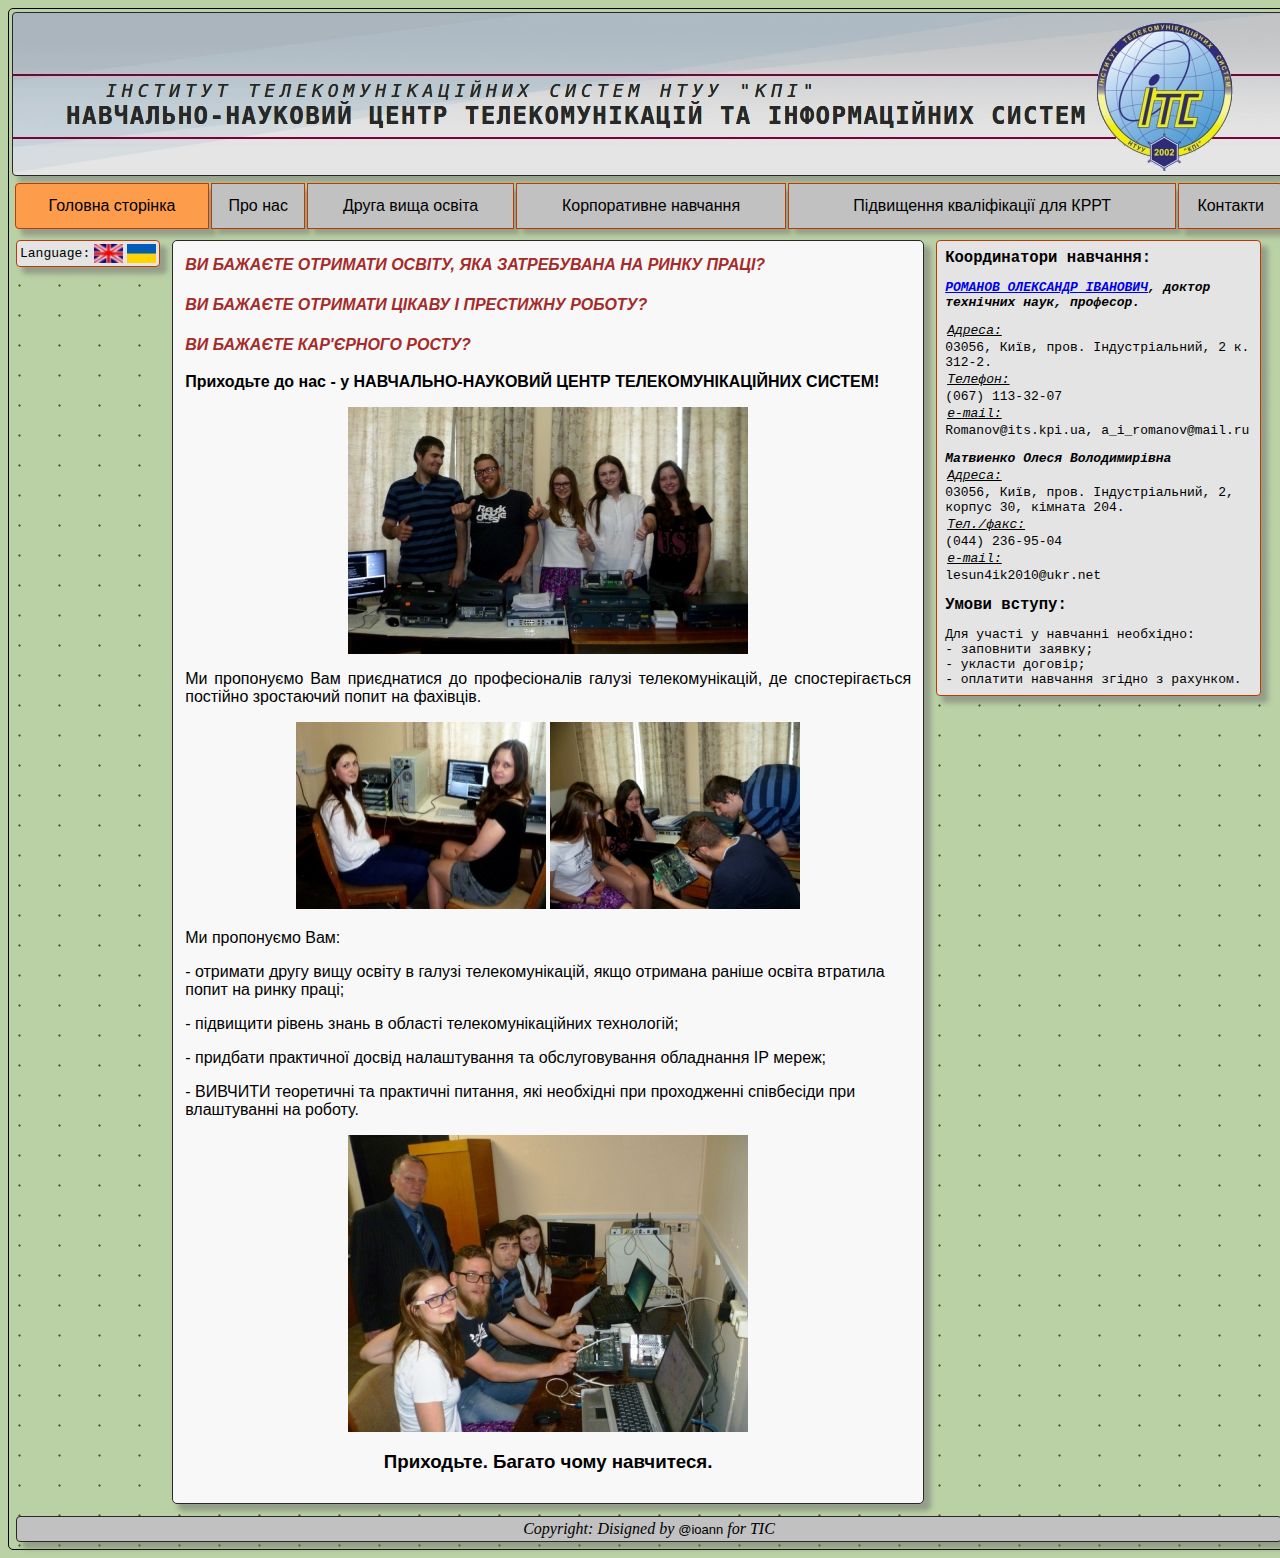
<file: www/html/index.html>
<html>
<head>
    <meta http-equiv="Content-Type" content="text/html; charset=utf-8">
    <title>TIC</title>
    <link href="../css/style.css" rel="stylesheet" type="text/css"/>
</head>
<body>
<table class="main">
    <tr>
        <td class="header" colspan="3">
            <table class="header">
                <td>
                </td>
            </table>
        </td>
    </tr>
    <tr>
        <td class="menu" colspan="3">
            <table class="menu">
                <td class="nav" style="background-color: #FD9C4B; border-radius: 4px 0px 0px 4px"
                    onclick='location.href="index.html"'>
                    <p class="menu" align="center">Головна сторінка</p></td>
                <td class="nav" onclick='location.href="aboutUs.html"'><p class="menu" align="center">Про нас</p></td>
                <td class="nav" onclick='location.href="secondStud.html"'><p class="menu" align="center">Друга вища
                    освіта</p></td>
                <td class="nav" onclick='location.href="korpStud.html"'><p class="menu" align="center">Корпоративне
                    навчання</p></td>
                <td class="nav" onclick='location.href="KRRT.html"'><p class="menu" align="center">Підвищення
                    кваліфікації для КРРТ</p></td>
                <td class="nav" style="border-radius: 0px 4px 4px 0px" onclick='location.href="contacts.html"'><p
                        class="menu" align="center">
                    Контакти</p></td>
            </table>
        </td>
    </tr>
    <tr>
        <td class="emptyleft" valign="top">
            <table class="emptyleft">
                <tr>
                    <td colspan="2">
                        <code>Language:</code>
                    </td>
                    <td valign="center" align="center"><a href="eng/index.html"><img
                            src="../resources/images/flags/eng.jpg"/></a></td>
                    <td valign="center" align="center"><a href="index.html"><img
                            src="../resources/images/flags/ukr.jpg"/></a></td>
                </tr>
            </table>
        </td>
        <td class="content">
            <table class="content">
                <td valign="top" style="padding: 10px">
                <span style="font-family: Arial">
        <span style="font-stretch:expanded; text-transform: uppercase; font-style: italic; font-weight: bold; color:brown;line-height: 1.5">
        <p>Ви бажаєте отримати освіту<!--в галузі знань-->, яка затребувана на ринку праці?</p>
        <p>Ви бажаєте отримати цікаву і престижну роботу?</p>
        <p>Ви бажаєте кар'єрного росту?</p>
        </span>
        <span>
            <p style="font-weight: bold">Приходьте до нас - у НАВЧАЛЬНО-НАУКОВИЙ ЦЕНТР ТЕЛЕКОМУНІКАЦІЙНИХ СИСТЕМ!</p>
            <p align="center"><img src="../resources/images/girls/1.jpg"></p>
            <p align="justify">Ми пропонуємо Вам приєднатися до професіоналів галузі телекомунікацій,
                де спостерігається
                постійно зростаючий попит на фахівців.</p>
        </span>
                    <p align="center">
                        <img src="../resources/images/girls/2.jpg">
                        <img src="../resources/images/girls/4.jpg">
                    </p>
        <span>
            <p>Ми пропонуємо Вам:</p>

            <p>- отримати другу вищу освіту в галузі телекомунікацій, якщо отримана раніше освіта втратила попит на
                ринку
                праці;</p>
            <p>- підвищити рівень знань в області телекомунікаційних технологій;</p>
            <p>- придбати практичної досвід налаштування та обслуговування обладнання ІР мереж;</p>
            <p>- ВИВЧИТИ теоретичні та практичні питання, які необхідні при проходженні співбесіди при влаштуванні на
                роботу.</p>
            <p align="center">
                <img src="../resources/images/girls/3.jpg">
            </p>
            <h3 align="center">Приходьте. Багато чому навчитеся.</h3>
        </span>
        </span>
                </td>
            </table>
        </td>
        <td class="sidebar" valign="top">
            <table class="sidebar">
                <td>
                    <code>
                        <h1 class="sidebar">Координатори навчання:</h1>

                        <p style="font-style: italic; font-weight: bold"><a href="head.html">РОМАНОВ ОЛЕКСАНДР
                            ІВАНОВИЧ</a>,
                            доктор технічних наук, професор.</p>

                        <p style="text-decoration: underline; font-style: italic; margin: 2px">Адреса:</p>
                        03056, Київ, пров. Індустріальний, 2 к. 312-2.
                        <p style="text-decoration: underline; font-style: italic; margin: 2px">Телефон:</p>
                        (067) 113-32-07
                        <p style="text-decoration: underline; font-style: italic; margin: 2px">e-mail:</p>
                        Romanov@its.kpi.ua, a_i_romanov@mail.ru
                        <p></p>
                        <font style="font-style: italic; font-weight: bold;">Матвиенко Олеся
                            Володимирівна</font>

                        <p style="text-decoration: underline; font-style: italic; margin: 2px">Адреса:</p>
                        03056, Київ, пров. Індустріальний, 2, корпус 30, кімната 204.
                        <p style="text-decoration: underline; font-style: italic; margin: 2px">Тел./факс:</p>
                        (044) 236-95-04
                        <p style="text-decoration: underline; font-style: italic; margin: 2px">e-mail:</p>
                        lesun4ik2010@ukr.net
                        <p></p>

                        <h1 class="sidebar">Умови вступу:</h1>

                        <p> Для участі у навчанні необхідно:<br>
                            - заповнити заявку;<br>
                            - укласти договір;<br>
                            - оплатити навчання згідно з рахунком.
                        </p>
                    </code>
                </td>
            </table>
            </div>
        </td>
    </tr>
    <td class="footer" colspan="3">
        <table class="footer">
            <td>
                <p align="center"><font style="font-style: italic">Copyright: Disigned by <font
                        style="font-family: Arial; font-style: normal; font-size: small">@ioann</font> for TIC</font>
                </p>
            </td>
        </table>
    </td>
</table>
</body>
</html>
</file>
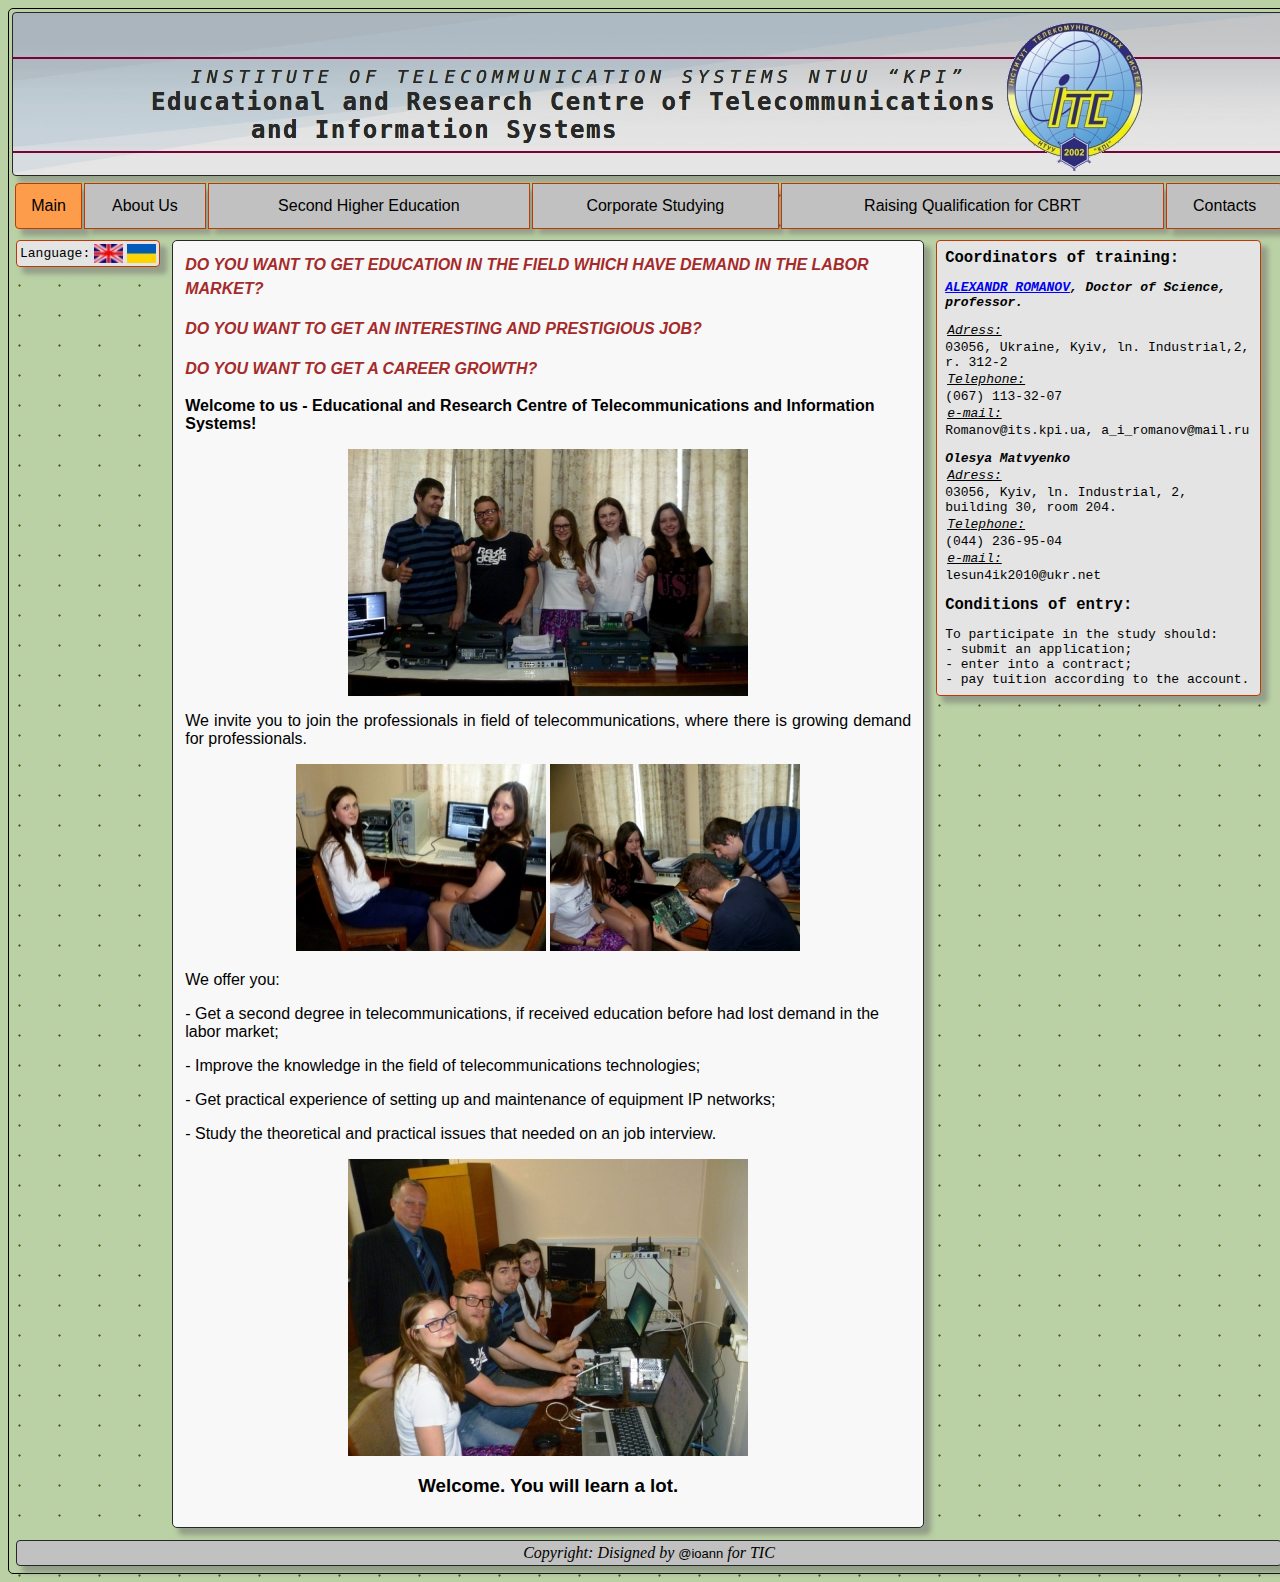
<file: www/html/eng/index.html>
<html>
<head>
    <meta http-equiv="Content-Type" content="text/html; charset=utf-8">
    <title>TIC</title>
    <link href="../../css/style.css" rel="stylesheet" type="text/css"/>
</head>
<body>
<table class="main">
    <tr>
        <td class="header_eng" colspan="3">
            <table class="header_eng">
                <td>
                </td>
            </table>
        </td>
    </tr>
    <tr>
        <td class="menu" colspan="3">
            <table class="menu">
                <td class="nav" style="background-color: #FD9C4B; border-radius: 4px 0px 0px 4px"
                    onclick='location.href="index.html"'>
                    <p class="menu" align="center">Main</p></td>
                <td class="nav" onclick='location.href="aboutUs.html"'><p class="menu" align="center">About Us</p></td>
                <td class="nav" onclick='location.href="secondStud.html"'><p class="menu" align="center">Second Higher
                    Education</p></td>
                <td class="nav" onclick='location.href="korpStud.html"'><p class="menu" align="center">Corporate
                    Studying</p></td>
                <td class="nav" onclick='location.href="KRRT.html"'><p class="menu" align="center">Raising Qualification
                    for CBRT</p></td>
                <td class="nav" style="border-radius: 0px 4px 4px 0px" onclick='location.href="contacts.html"'><p
                        class="menu" align="center">
                    Contacts</p></td>
            </table>
        </td>
    </tr>
    <tr>
        <td class="emptyleft" valign="top">
            <table class="emptyleft">
                <tr>
                    <td colspan="2">
                        <code>Language:</code>
                    </td>
                    <td valign="center" align="center"><a href="index.html"><img
                            src="../../resources/images/flags/eng.jpg"/></a></td>
                    <td valign="center" align="center"><a href="../index.html"><img
                            src="../../resources/images/flags/ukr.jpg"/></a></td>
                </tr>
            </table>
        </td>
        <td class="content">
            <table class="content">
                <td valign="top" style="padding: 10px">
                <span style="font-family: Arial">
        <span style="font-stretch:expanded; text-transform: uppercase; font-style: italic; font-weight: bold; color:brown;line-height: 1.5">
        <p>Do you want to get education in the field which have demand in the labor market?</p>
        <p>Do you want to get an interesting and prestigious job?</p>
        <p>Do you want to get a career growth?</p>
        </span>
        <span>
            <p style="font-weight: bold">Welcome to us - Educational and Research Centre of Telecommunications and
                Information Systems!</p>
            <p align="center"><img src="../../resources/images/girls/1.jpg"></p>
            <p align="justify">We invite you to join the professionals in field of telecommunications, where there is
                growing demand for professionals.</p>
        </span>
                    <p align="center">
                        <img src="../../resources/images/girls/2.jpg">
                        <img src="../../resources/images/girls/4.jpg">
                    </p>
        <span>
            <p>We offer you:</p>

            <p>- Get a second degree in telecommunications, if received education before had lost demand in the labor
                market;</p>
            <p>- Improve the knowledge in the field of telecommunications technologies;</p>
            <p>- Get practical experience of setting up and maintenance of equipment IP networks;</p>
            <p>- Study the theoretical and practical issues that needed on an job interview.</p>
            <p align="center">
                <img src="../../resources/images/girls/3.jpg">
            </p>
            <h3 align="center">Welcome. You will learn a lot.</h3>
        </span>
        </span>
                </td>
            </table>
        </td>
        <td class="sidebar" valign="top">
            <table class="sidebar">
                <td>
                    <code>
                        <h1 class="sidebar">Coordinators of training:</h1>

                        <p style="font-style: italic; font-weight: bold"><a href="head.html">ALEXANDR ROMANOV</a>,
                            Doctor of Science, professor.</p>

                        <p style="text-decoration: underline; font-style: italic; margin: 2px">Adress:</p>
                        03056, Ukraine, Kyiv, ln. Industrial,2, r. 312-2
                        <p style="text-decoration: underline; font-style: italic; margin: 2px">Telephone:</p>
                        (067) 113-32-07
                        <p style="text-decoration: underline; font-style: italic; margin: 2px">e-mail:</p>
                        Romanov@its.kpi.ua, a_i_romanov@mail.ru
                        <p></p>
                        <font style="font-style: italic; font-weight: bold;">Olesya Matvyenko </font>

                        <p style="text-decoration: underline; font-style: italic; margin: 2px">Adress:</p>
                        03056, Kyiv, ln. Industrial, 2, building 30, room 204.
                        <p style="text-decoration: underline; font-style: italic; margin: 2px">Telephone:</p>
                        (044) 236-95-04
                        <p style="text-decoration: underline; font-style: italic; margin: 2px">e-mail:</p>
                        lesun4ik2010@ukr.net
                        <p></p>

                        <h1 class="sidebar">Conditions of entry:</h1>

                        <p> To participate in the study should:<br>
                            - submit an application;<br>
                            - enter into a contract;<br>
                            - pay tuition according to the account.
                        </p>
                    </code>
                </td>
            </table>
            </div>
        </td>
    </tr>
    <td class="footer" colspan="3">
        <table class="footer">
            <td>
                <p align="center"><font style="font-style: italic">Copyright: Disigned by <font
                        style="font-family: Arial; font-style: normal; font-size: small">@ioann</font> for TIC</font>
                </p>
            </td>
        </table>
    </td>
</table>
</body>
</html>
</file>
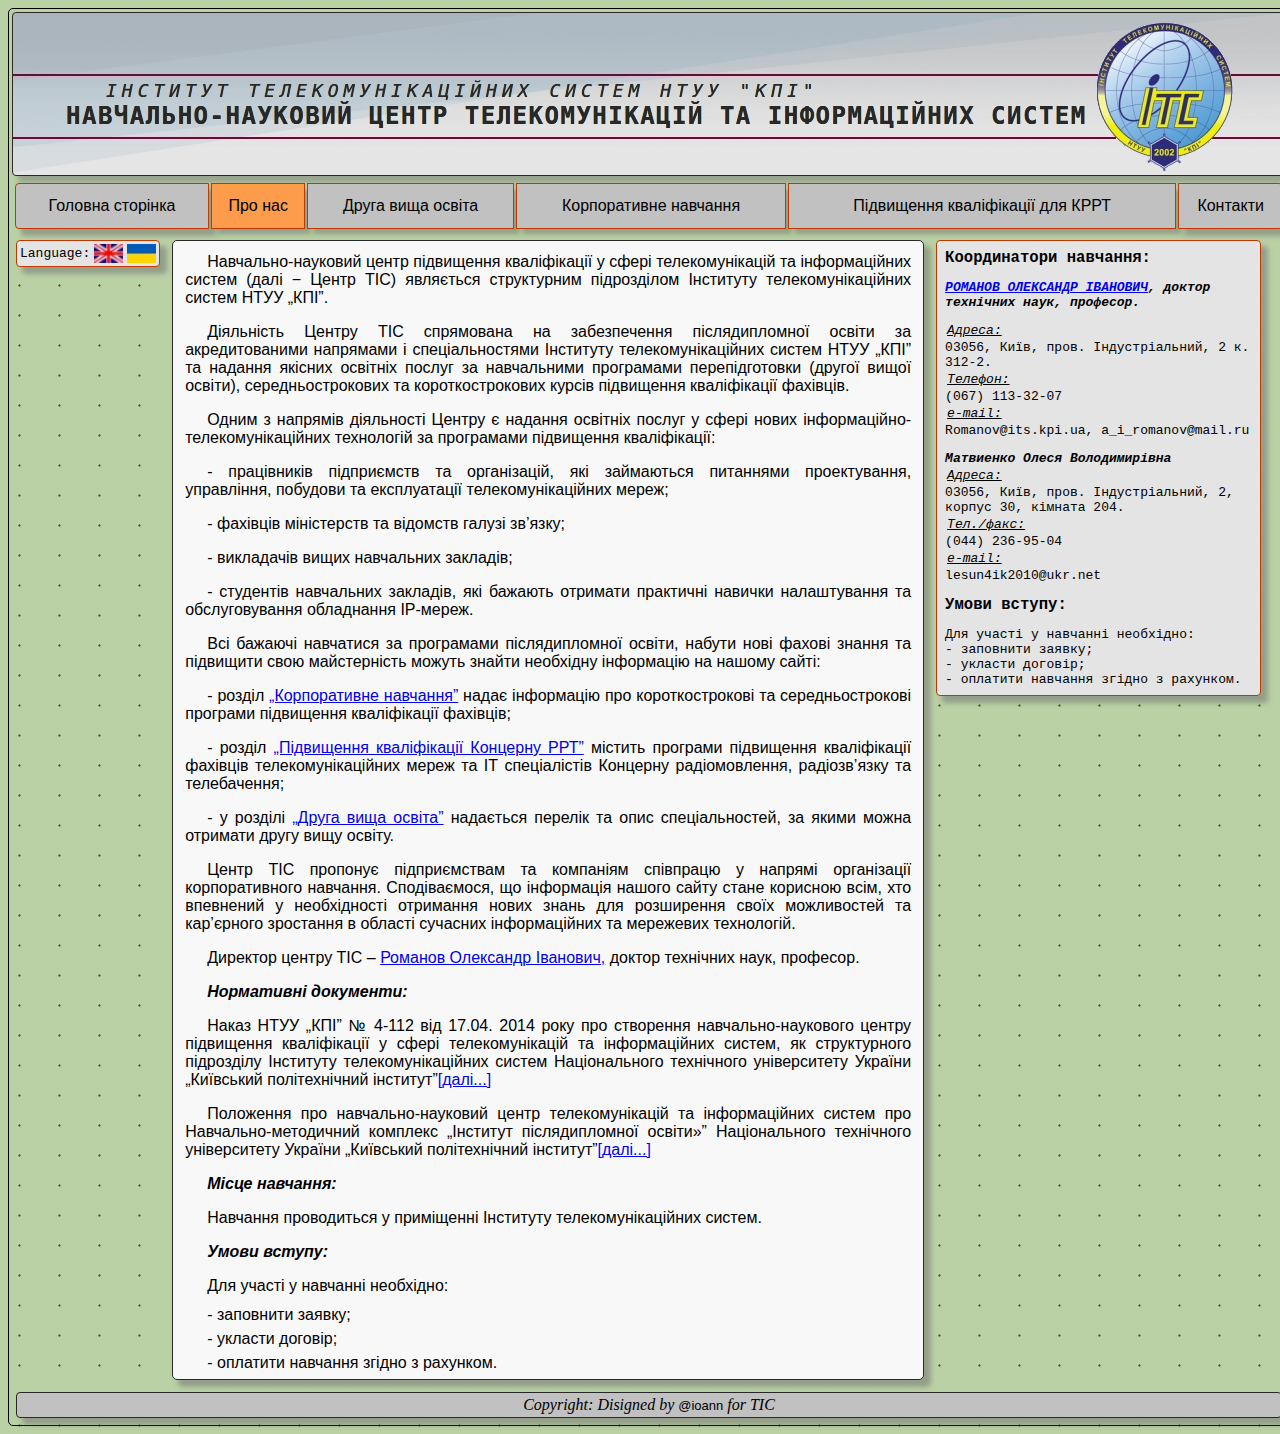
<file: www/html/aboutUs.html>
<html>
<head>
    <meta http-equiv="Content-Type" content="text/html; charset=utf-8">
    <title>TIC</title>
    <link href="../css/style.css" rel="stylesheet" type="text/css"/>
</head>
<body>
<table class="main">
    <tr>
        <td class="header" colspan="3">
            <table class="header">
                <td>
                </td>
            </table>
        </td>
    </tr>
    <tr>
        <td class="menu" colspan="3">
            <table class="menu">
                <td class="nav" style="border-radius: 4px 0px 0px 4px"
                    onclick='location.href="index.html"'>
                    <p class="menu" align="center">Головна сторінка</p></td>
                <td class="nav" style="background-color: #FD9C4B;" onclick='location.href="aboutUs.html"'><p
                        class="menu" align="center">Про нас</p>
                </td>
                <td class="nav" onclick='location.href="secondStud.html"'><p class="menu" align="center">Друга вища
                    освіта</p></td>
                <td class="nav" onclick='location.href="korpStud.html"'><p class="menu" align="center">Корпоративне
                    навчання</p></td>
                <td class="nav" onclick='location.href="KRRT.html"'><p class="menu" align="center">Підвищення
                    кваліфікації для КРРТ</p></td>
                <td class="nav" style="border-radius: 0px 4px 4px 0px" onclick='location.href="contacts.html"'><p
                        class="menu" align="center">
                    Контакти</p></td>
            </table>
        </td>
    </tr>
    <tr>
        <td class="emptyleft" valign="top">
            <table class="emptyleft">
                <tr>
                    <td colspan="2">
                        <code>Language:</code>
                    </td>
                    <td valign="center" align="center"><a href="eng/aboutUs.html"><img
                            src="../resources/images/flags/eng.jpg"/></a></td>
                    <td valign="center" align="center"><a href="aboutUs.html"><img
                            src="../resources/images/flags/ukr.jpg"/></a></td>
                </tr>
            </table>
        </td>
        <td class="content">
            <table class="content">
                <td valign="top" style="padding: 10px">
               <span style="font-family: Arial; text-align: justify; text-indent: 22px">
            <p align="justify">Навчально-науковий центр підвищення кваліфікації у сфері телекомунікацій та інформаційних
                систем (далі −
                Центр ТІС) являється структурним підрозділом Інституту телекомунікаційних систем НТУУ „КПІ”.</p>
            <p align="justify">Діяльність Центру ТІС спрямована на забезпечення післядипломної освіти за акредитованими
                напрямами і
                спеціальностями Інституту телекомунікаційних систем
                НТУУ „КПІ” та надання якісних освітніх послуг за навчальними програмами перепідготовки (другої вищої
                освіти), середньострокових та короткострокових курсів підвищення кваліфікації фахівців.</p>
            <p align="justify">Одним з напрямів діяльності Центру є надання освітніх послуг у сфері нових
                інформаційно-телекомунікаційних технологій за програмами підвищення кваліфікації:</p>
            <span style="text-indent: 22px">
            <p> - працівників підприємств та організацій, які займаються питаннями проектування, управління, побудови та
                експлуатації телекомунікаційних мереж;</p>
                <p> - фахівців міністерств та відомств галузі зв’язку;</p>
                <p> - викладачів вищих навчальних закладів;</p>
                <p> - студентів навчальних закладів, які бажають отримати практичні навички налаштування та
                    обслуговування
                    обладнання IP-мереж.</p>
            </span>
            <p align="justify">Всі бажаючі навчатися за програмами післядипломної освіти, набути нові фахові знання та
                підвищити свою
                майстерність можуть знайти необхідну інформацію на нашому сайті:</p>
            <span style="text-indent: 22px">
                <p> - розділ <a href="korpStud.html">„Корпоративне навчання”</a> надає інформацію про короткострокові та
                    середньострокові програми
                    підвищення кваліфікації фахівців;</p>
                <p> - розділ <a href="KRRT.html">„Підвищення кваліфікації Концерну РРТ”</a> містить програми
                    підвищення кваліфікації фахівців
                    телекомунікаційних мереж та ІТ спеціалістів Концерну радіомовлення, радіозв’язку та телебачення;</p>
                <p> - у розділі <a href="secondStud.html">„Друга вища освіта”</a> надається перелік та опис
                    спеціальностей, за якими можна отримати другу
                    вищу освіту.</p>
            </span>
                <p align="justify">Центр ТІС пропонує підприємствам та компаніям співпрацю у напрямі організації
                    корпоративного навчання.
                    Сподіваємося, що інформація нашого сайту стане корисною всім, хто впевнений у необхідності отримання
                    нових знань для розширення своїх можливостей та кар’єрного зростання в області сучасних
                    інформаційних та
                    мережевих технологій.</p>
                <p>Директор центру ТІС – <a href="head.html">Романов Олександр
                    Іванович,</a> доктор технічних наук, професор.</p>
                <p style="font-style:italic; font-size: medium; font-weight: bold">Нормативні документи: </p>
                <p>Наказ НТУУ „КПІ” № 4-112 від 17.04. 2014 року про створення навчально-наукового центру підвищення
                    кваліфікації у сфері телекомунікацій та інформаційних систем, як структурного підрозділу Інституту
                    телекомунікаційних систем Національного технічного університету України „Київський політехнічний
                    інститут”<a
                            href="http://ipo.kpi.ua/fileadmin/template/Nakaz_pro_zatv_Polozhennja_IPO_11_03_2013_Z.pdf">[далі...]</a>
                </p>

                   <p>Положення про навчально-науковий центр телекомунікацій та інформаційних систем
                       про Навчально-методичний комплекс „Інститут післядипломної освіти»” Національного технічного
                       університету України „Київський політехнічний інститут”<a
                               href="http://ipo.kpi.ua/fileadmin/template/Dodatok_1_do_nakazu.pdf">[далі...]</a></p>


                    <p style="font-style:italic; font-size: medium; font-weight: bold">Місце навчання: </p>
                    <p>Навчання проводиться у приміщенні Інституту телекомунікаційних систем.</p>
                <p style="font-style:italic; font-size: medium; font-weight: bold">Умови вступу: </p>
                    <p>Для участі у навчанні необхідно:</p>
                    <span style="line-height: 0.5">
                    <p> - заповнити заявку;</p>
                    <p> - укласти договір;</p>
                    <p> - оплатити навчання згідно з рахунком.</p>
                    </span>
            </span>
                </td>
            </table>
        </td>
        <td class="sidebar" valign="top">
            <table class="sidebar">
                <td>
                    <code>
                        <h1 class="sidebar">Координатори навчання:</h1>

                        <p style="font-style: italic; font-weight: bold"><a href="head.html">РОМАНОВ ОЛЕКСАНДР
                            ІВАНОВИЧ</a>,
                            доктор технічних наук, професор.</p>

                        <p style="text-decoration: underline; font-style: italic; margin: 2px">Адреса:</p>
                        03056, Київ, пров. Індустріальний, 2 к. 312-2.
                        <p style="text-decoration: underline; font-style: italic; margin: 2px">Телефон:</p>
                        (067) 113-32-07
                        <p style="text-decoration: underline; font-style: italic; margin: 2px">e-mail:</p>
                        Romanov@its.kpi.ua, a_i_romanov@mail.ru
                        <p></p>
                        <font style="font-style: italic; font-weight: bold;">Матвиенко Олеся
                            Володимирівна</font>

                        <p style="text-decoration: underline; font-style: italic; margin: 2px">Адреса:</p>
                        03056, Київ, пров. Індустріальний, 2, корпус 30, кімната 204.
                        <p style="text-decoration: underline; font-style: italic; margin: 2px">Тел./факс:</p>
                        (044) 236-95-04
                        <p style="text-decoration: underline; font-style: italic; margin: 2px">e-mail:</p>
                        lesun4ik2010@ukr.net
                        <p></p>

                        <h1 class="sidebar">Умови вступу:</h1>

                        <p> Для участі у навчанні необхідно:<br>
                            - заповнити заявку;<br>
                            - укласти договір;<br>
                            - оплатити навчання згідно з рахунком.
                        </p>
                    </code>
                </td>
            </table>
            </div>
        </td>
    </tr>
    <td class="footer" colspan="3">
        <table class="footer">
            <td>
                <p align="center"><font style="font-style: italic">Copyright: Disigned by <font
                        style="font-family: Arial; font-style: normal; font-size: small">@ioann</font> for TIC</font>
                </p>
            </td>
        </table>
    </td>
</table>
</body>
</html>
</file>
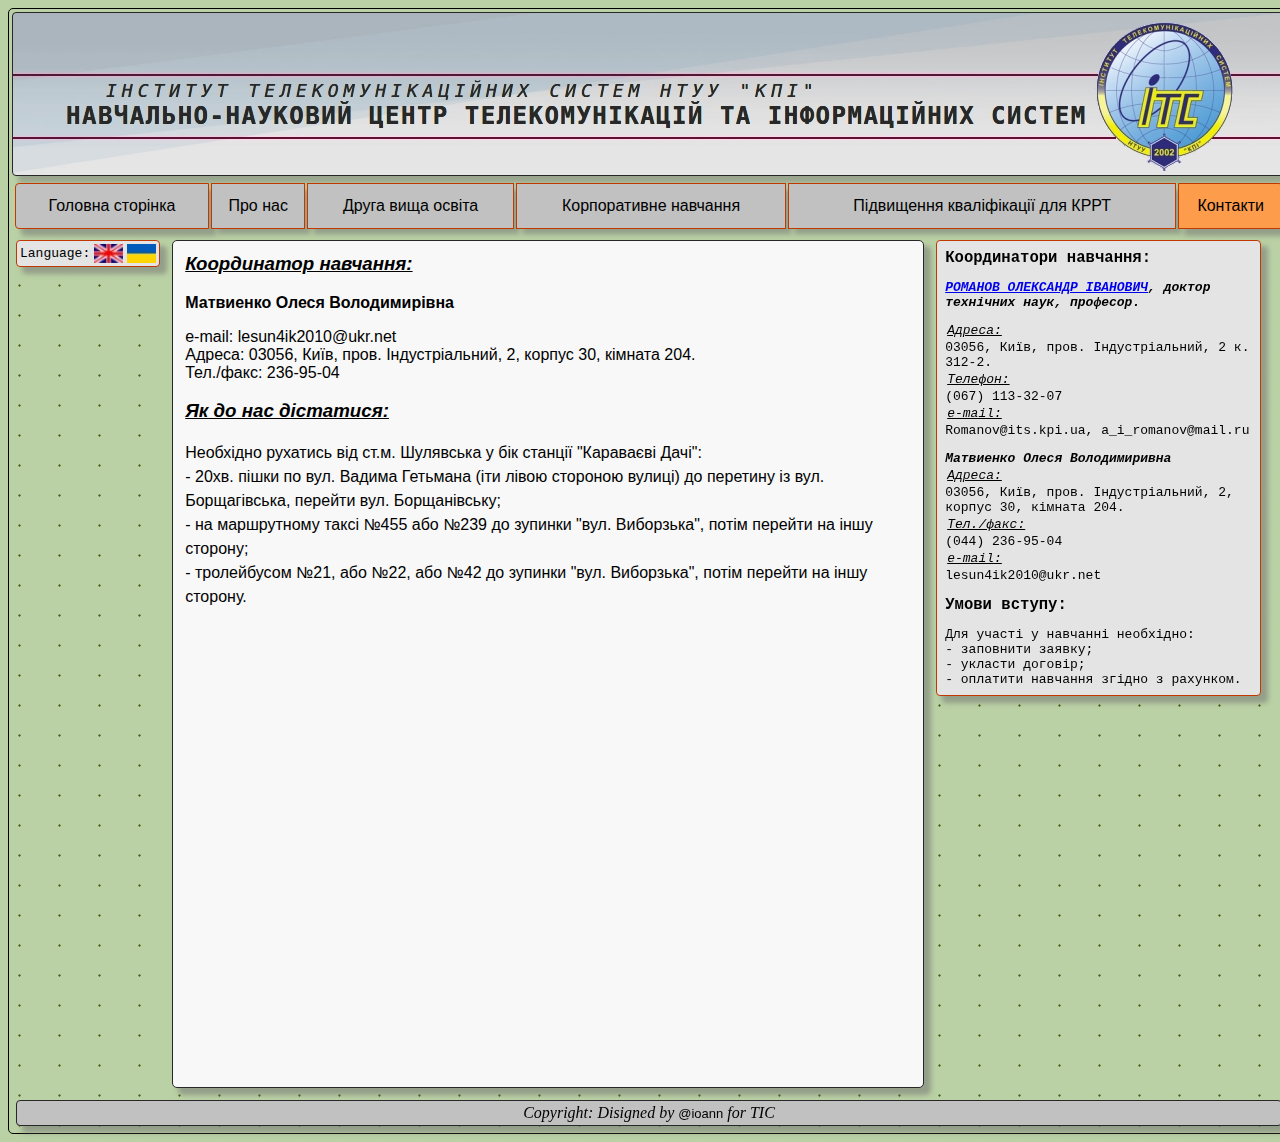
<file: www/html/contacts.html>
<html>
<head>
    <meta http-equiv="Content-Type" content="text/html; charset=utf-8">
    <title>TIC</title>
    <link href="../css/style.css" rel="stylesheet" type="text/css"/>
</head>
<body>
<table class="main">
    <tr>
        <td class="header" colspan="3">
            <table class="header">
                <td>
                </td>
            </table>
        </td>
    </tr>
    <tr>
        <td class="menu" colspan="3">
            <table class="menu">
                <td class="nav" style="border-radius: 4px 0px 0px 4px"
                    onclick='location.href="index.html"'>
                    <p class="menu" align="center">Головна сторінка</p></td>
                <td class="nav" onclick='location.href="aboutUs.html"'><p class="menu" align="center">Про нас</p></td>
                <td class="nav" onclick='location.href="secondStud.html"'><p class="menu" align="center">Друга вища
                    освіта</p></td>
                <td class="nav" onclick='location.href="korpStud.html"'><p class="menu" align="center">Корпоративне
                    навчання</p></td>
                <td class="nav" onclick='location.href="KRRT.html"'><p class="menu" align="center">Підвищення
                    кваліфікації для КРРТ</p></td>
                <td class="nav" style="border-radius: 0px 4px 4px 0px; background-color: #FD9C4B;"
                    onclick='location.href="contacts.html"'><p class="menu" align="center">
                    Контакти</p></td>
            </table>
        </td>
    </tr>
    <tr>
        <td class="emptyleft" valign="top">
            <table class="emptyleft">
                <tr>
                    <td colspan="2">
                        <code>Language:</code>
                    </td>
                    <td valign="center" align="center"><a href="eng/contacts.html"><img
                            src="../resources/images/flags/eng.jpg"/></a></td>
                    <td valign="center" align="center"><a href="contacts.html"><img
                            src="../resources/images/flags/ukr.jpg"/></a></td>
                </tr>
            </table>
        </td>
        <td class="content">
            <table class="content">
                <td valign="top" style="padding: 10px">
                <span style="font-family: Arial">
        <h3 style="font-style: italic; text-decoration: underline">Координатор навчання: </h3>
                    <font style="font-weight: bold">Матвиенко Олеся Володимирівна</font>
            <p>e-mail: lesun4ik2010@ukr.net<br>
                Адреса: 03056, Київ, пров. Індустріальний, 2, корпус 30, кімната 204.<br>
                Тел./факс: 236-95-04</p>

        <h3 style="font-style: italic; text-decoration: underline">Як до нас дістатися: </h3>
                    <p style="line-height: 1.5">Необхідно рухатись від ст.м. Шулявська у бік станції "Караваєві Дачі":
                        <br>
                        - 20хв. пішки по вул. Вадима Гетьмана (іти лівою стороною вулиці) до перетину із вул.
                        Борщагівська, перейти вул. Борщанівську;<br>
                        - на маршрутному таксі №455 або №239 до зупинки "вул. Виборзька", потім перейти на іншу сторону;<br>
                        - тролейбусом №21, або №22, або №42 до зупинки "вул. Виборзька", потім перейти на іншу сторону.
                    </p>
            <iframe src="https://www.google.com/maps/embed?pb=!1m18!1m12!1m3!1d2540.872610205222!2d30.442296003878784!3d50.44347344972075!2m3!1f0!2f0!3f0!3m2!1i1024!2i768!4f13.1!3m3!1m2!1s0x40d4cc21dd987519%3A0xbec4edcf1549c3c6!2z0IbQvdC00YPRgdGC0YDRltCw0LvRjNC90LjQuSDQv9GA0L7Qsi4sIDIsINCa0LjRl9Cy!5e0!3m2!1sru!2sua!4v1438252346442"
                    width="600" height="450" frameborder="0" style="border:0" allowfullscreen></iframe>
                </span>
                </td>
            </table>
        </td>
        <td class="sidebar" valign="top">
            <table class="sidebar">
                <td>
                    <code>
                        <h1 class="sidebar">Координатори навчання:</h1>

                        <p style="font-style: italic; font-weight: bold"><a href="head.html">РОМАНОВ ОЛЕКСАНДР
                            ІВАНОВИЧ</a>,
                            доктор технічних наук, професор.</p>

                        <p style="text-decoration: underline; font-style: italic; margin: 2px">Адреса:</p>
                        03056, Київ, пров. Індустріальний, 2 к. 312-2.
                        <p style="text-decoration: underline; font-style: italic; margin: 2px">Телефон:</p>
                        (067) 113-32-07
                        <p style="text-decoration: underline; font-style: italic; margin: 2px">e-mail:</p>
                        Romanov@its.kpi.ua, a_i_romanov@mail.ru
                        <p></p>
                        <font style="font-style: italic; font-weight: bold;">Матвиенко Олеся
                            Володимиривна</font>

                        <p style="text-decoration: underline; font-style: italic; margin: 2px">Адреса:</p>
                        03056, Київ, пров. Індустріальний, 2, корпус 30, кімната 204.
                        <p style="text-decoration: underline; font-style: italic; margin: 2px">Тел./факс:</p>
                        (044) 236-95-04
                        <p style="text-decoration: underline; font-style: italic; margin: 2px">e-mail:</p>
                        lesun4ik2010@ukr.net
                        <p></p>

                        <h1 class="sidebar">Умови вступу:</h1>

                        <p> Для участі у навчанні необхідно:<br>
                            - заповнити заявку;<br>
                            - укласти договір;<br>
                            - оплатити навчання згідно з рахунком.
                        </p>
                    </code>
                </td>
            </table>
            </div>
        </td>
    </tr>
    <td class="footer" colspan="3">
        <table class="footer">
            <td>
                <p align="center"><font style="font-style: italic">Copyright: Disigned by <font
                        style="font-family: Arial; font-style: normal; font-size: small">@ioann</font> for TIC</font>
                </p>
            </td>
        </table>
    </td>
</table>
</body>
</html>
</file>
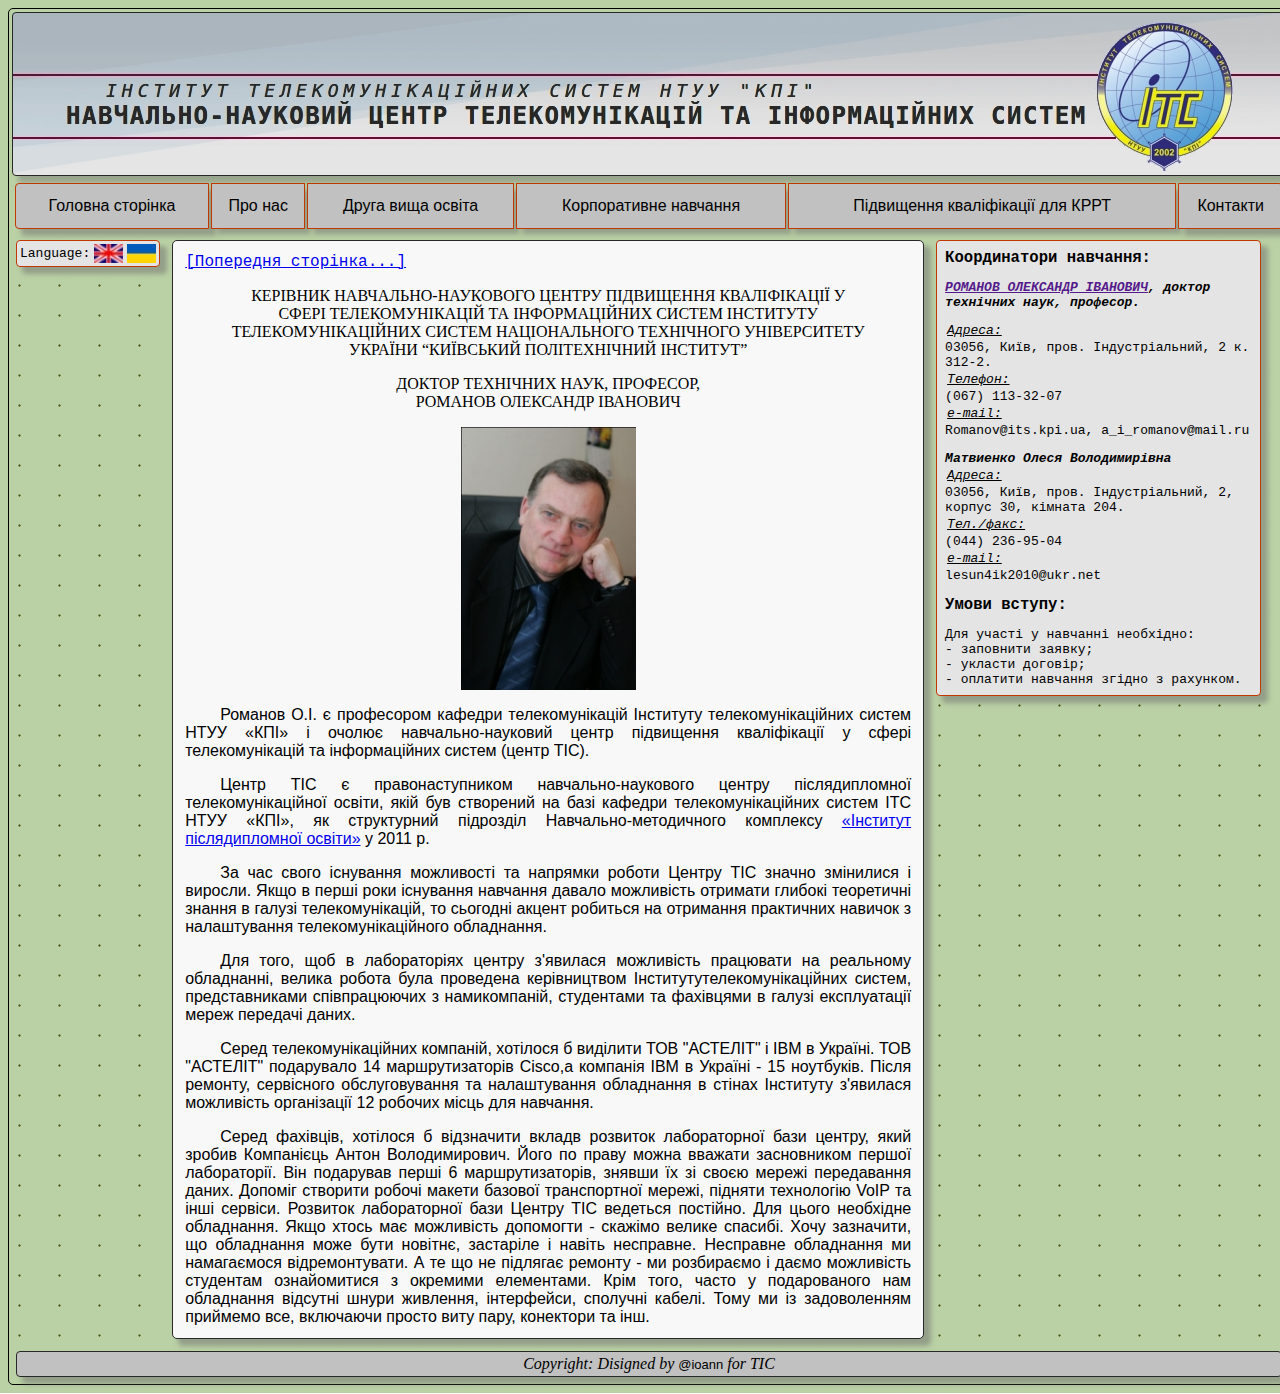
<file: www/html/head.html>
<html>
<head>
    <meta http-equiv="Content-Type" content="text/html; charset=utf-8">
    <title>TIC</title>
    <link href="../css/style.css" rel="stylesheet" type="text/css"/>
</head>
<body>
<table class="main">
    <tr>
        <td class="header" colspan="3">
            <table class="header">
                <td>
                </td>
            </table>
        </td>
    </tr>
    <tr>
        <td class="menu" colspan="3">
            <table class="menu">
                <td class="nav" style="border-radius: 4px 0px 0px 4px"
                    onclick='location.href="index.html"'>
                    <p class="menu" align="center">Головна сторінка</p></td>
                <td class="nav" onclick='location.href="aboutUs.html"'><p class="menu" align="center">Про нас</p></td>
                <td class="nav" onclick='location.href="secondStud.html"'><p class="menu" align="center">Друга вища
                    освіта</p></td>
                <td class="nav" onclick='location.href="korpStud.html"'><p class="menu" align="center">Корпоративне
                    навчання</p></td>
                <td class="nav" onclick='location.href="KRRT.html"'><p class="menu" align="center">Підвищення
                    кваліфікації для КРРТ</p></td>
                <td class="nav" style="border-radius: 0px 4px 4px 0px" onclick='location.href="contacts.html"'><p
                        class="menu" align="center">
                    Контакти</p></td>
            </table>
        </td>
    </tr>
    <tr>
        <td class="emptyleft" valign="top">
            <table class="emptyleft">
                <tr>
                    <td colspan="2">
                        <code>Language:</code>
                    </td>
                    <td valign="center" align="center"><a href="eng/head.html"><img
                            src="../resources/images/flags/eng.jpg"/></a></td>
                    <td valign="center" align="center"><a href="head.html"><img
                            src="../resources/images/flags/ukr.jpg"/></a></td>
                </tr>
            </table>
        </td>
        <td class="content">
            <table class="content">
                <td valign="top" style="padding: 10px">
                    <p></p>
                    <code style="font-size: large"><a href="#" onclick="history.back();">[Попередня
                        сторінка...]</a></code>

                    <p></p>

                    <p align="center">
                        КЕРІВНИК НАВЧАЛЬНО-НАУКОВОГО ЦЕНТРУ ПІДВИЩЕННЯ КВАЛІФІКАЦІЇ У<br>
                        СФЕРІ ТЕЛЕКОМУНІКАЦІЙ ТА ІНФОРМАЦІЙНИХ СИСТЕМ ІНСТИТУТУ<br>
                        ТЕЛЕКОМУНІКАЦІЙНИХ СИСТЕМ НАЦІОНАЛЬНОГО ТЕХНІЧНОГО УНІВЕРСИТЕТУ<br>
                        УКРАЇНИ “КИЇВСЬКИЙ ПОЛІТЕХНІЧНИЙ ІНСТИТУТ”</p>

                    <p align="center">ДОКТОР ТЕХНІЧНИХ НАУК, ПРОФЕСОР,<br>
                        РОМАНОВ ОЛЕКСАНДР ІВАНОВИЧ
                    </p>

                    <p align="center"><img src="../resources/images/boys/director.jpg"></p>

                    <span style="font-family: Arial; text-align: justify; text-indent: 35px">
                    <p>Романов О.І. є професором кафедри телекомунікацій Інституту телекомунікаційних систем НТУУ «КПІ»
                        і
                        очолює навчально-науковий центр підвищення кваліфікації у сфері телекомунікацій та інформаційних
                        систем (центр ТІС).</p>

                    <p>Центр ТІС є правонаступником навчально-наукового центру післядипломної телекомунікаційної освіти,
                        якій був створений на базі кафедри телекомунікаційних систем ІТС НТУУ «КПІ», як структурний
                        підрозділ Навчально-методичного комплексу <a
                                href="http://ipo.kpi.ua/ua/corporate-training/telecom.html">«Інститут післядипломної
                            освіти»</a> у 2011 р.</p>

                    <p>За час свого існування можливості та напрямки роботи Центру ТІС значно змінилися і виросли. Якщо
                        в
                        перші роки існування навчання давало можливість отримати глибокі теоретичні знання в галузі
                        телекомунікацій, то сьогодні акцент робиться на отримання практичних навичок з налаштування
                        телекомунікаційного обладнання.</p>

                    <p>Для того, щоб в лабораторіях центру з'явилася можливість працювати на реальному обладнанні,
                        велика
                        робота була проведена керівництвом Інститутутелекомунікаційних систем, представниками
                        співпрацюючих
                        з намикомпаній, студентами та фахівцями в галузі експлуатації мереж передачі даних.</p>

                    <p>Серед телекомунікаційних компаній, хотілося б виділити ТОВ "АСТЕЛІТ" і IBM в Україні. ТОВ
                        "АСТЕЛІТ" подарувало 14 маршрутизаторів Cisco,а компанія IBM в Україні - 15 ноутбуків. Після
                        ремонту,
                        сервісного обслуговування та налаштування обладнання в стінах Інституту з'явилася можливість
                        організації 12 робочих місць для навчання. </p>

                    <p>Серед фахівців, хотілося б відзначити вкладв розвиток лабораторної бази центру, який зробив
                        Компанієць Антон Володимирович. Його по праву можна вважати засновником першої лабораторії. Він
                        подарував перші 6 маршрутизаторів, знявши їх зі своєю мережі передавання даних. Допоміг створити
                        робочі макети базової транспортної мережі, підняти технологію VoIP та інші сервіси.
                        Розвиток лабораторної бази Центру ТІС ведеться постійно. Для цього необхідне обладнання. Якщо
                        хтось має можливість допомогти - скажімо велике спасибі. Хочу зазначити, що обладнання може бути
                        новітнє,
                        застаріле і навіть несправне. Несправне обладнання ми намагаємося відремонтувати. А те що не
                        підлягає ремонту - ми розбираємо і даємо можливість студентам ознайомитися з окремими
                        елементами.
                        Крім того, часто у подарованого нам обладнання відсутні шнури живлення, інтерфейси, сполучні
                        кабелі.
                        Тому ми із задоволенням приймемо все, включаючи просто виту пару, конектори та інш. </p>
                    </span>
                </td>
            </table>
        </td>
        <td class="sidebar" valign="top">
            <table class="sidebar">
                <td>
                    <code>
                        <h1 class="sidebar">Координатори навчання:</h1>

                        <p style="font-style: italic; font-weight: bold"><a href="">РОМАНОВ ОЛЕКСАНДР ІВАНОВИЧ</a>,
                            доктор технічних наук, професор.</p>

                        <p style="text-decoration: underline; font-style: italic; margin: 2px">Адреса:</p>
                        03056, Київ, пров. Індустріальний, 2 к. 312-2.
                        <p style="text-decoration: underline; font-style: italic; margin: 2px">Телефон:</p>
                        (067) 113-32-07
                        <p style="text-decoration: underline; font-style: italic; margin: 2px">e-mail:</p>
                        Romanov@its.kpi.ua, a_i_romanov@mail.ru
                        <p></p>
                        <font style="font-style: italic; font-weight: bold;">Матвиенко Олеся
                            Володимирівна</font>

                        <p style="text-decoration: underline; font-style: italic; margin: 2px">Адреса:</p>
                        03056, Київ, пров. Індустріальний, 2, корпус 30, кімната 204.
                        <p style="text-decoration: underline; font-style: italic; margin: 2px">Тел./факс:</p>
                        (044) 236-95-04
                        <p style="text-decoration: underline; font-style: italic; margin: 2px">e-mail:</p>
                        lesun4ik2010@ukr.net
                        <p></p>

                        <h1 class="sidebar">Умови вступу:</h1>

                        <p> Для участі у навчанні необхідно:<br>
                            - заповнити заявку;<br>
                            - укласти договір;<br>
                            - оплатити навчання згідно з рахунком.
                        </p>
                    </code>
                </td>
            </table>
            </div>
        </td>
    </tr>
    <td class="footer" colspan="3">
        <table class="footer">
            <td>
                <p align="center"><font style="font-style: italic">Copyright: Disigned by <font
                        style="font-family: Arial; font-style: normal; font-size: small">@ioann</font> for TIC</font>
                </p>
            </td>
        </table>
    </td>
</table>
</body>
</html>
</file>
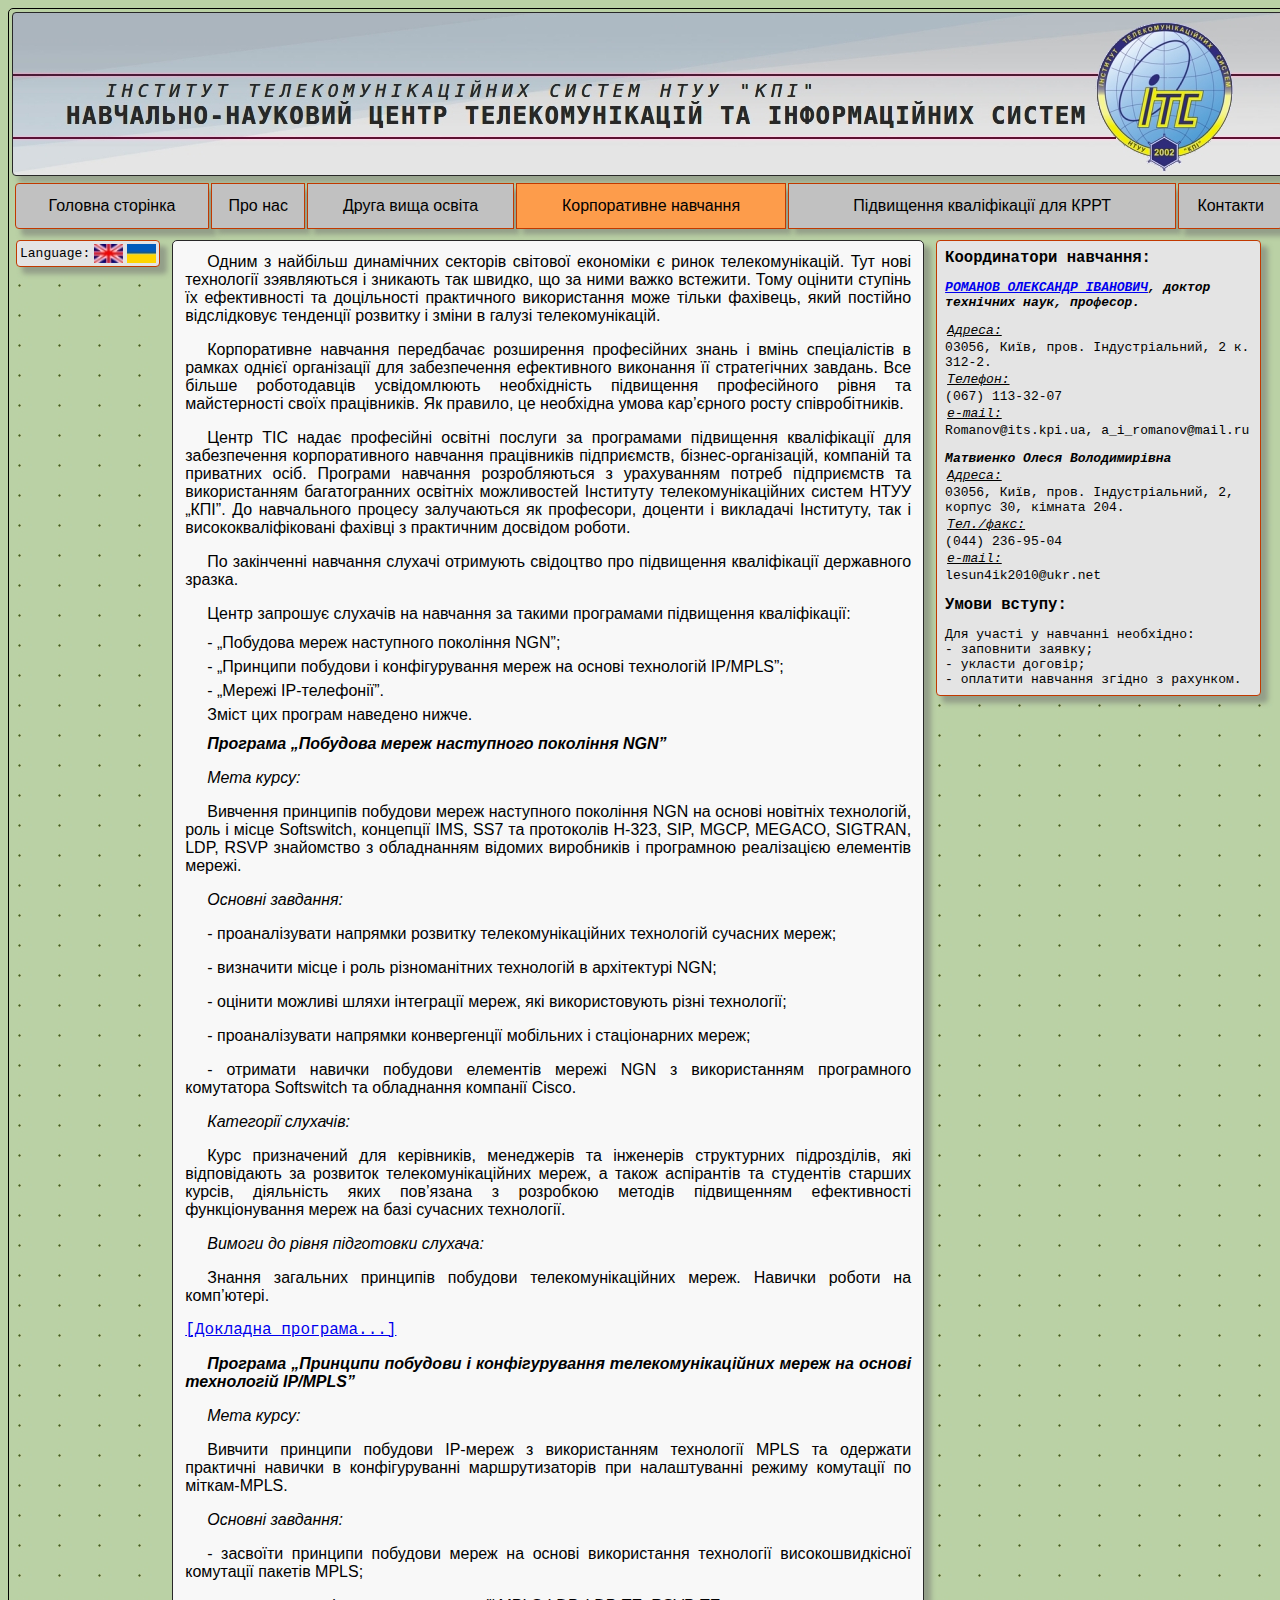
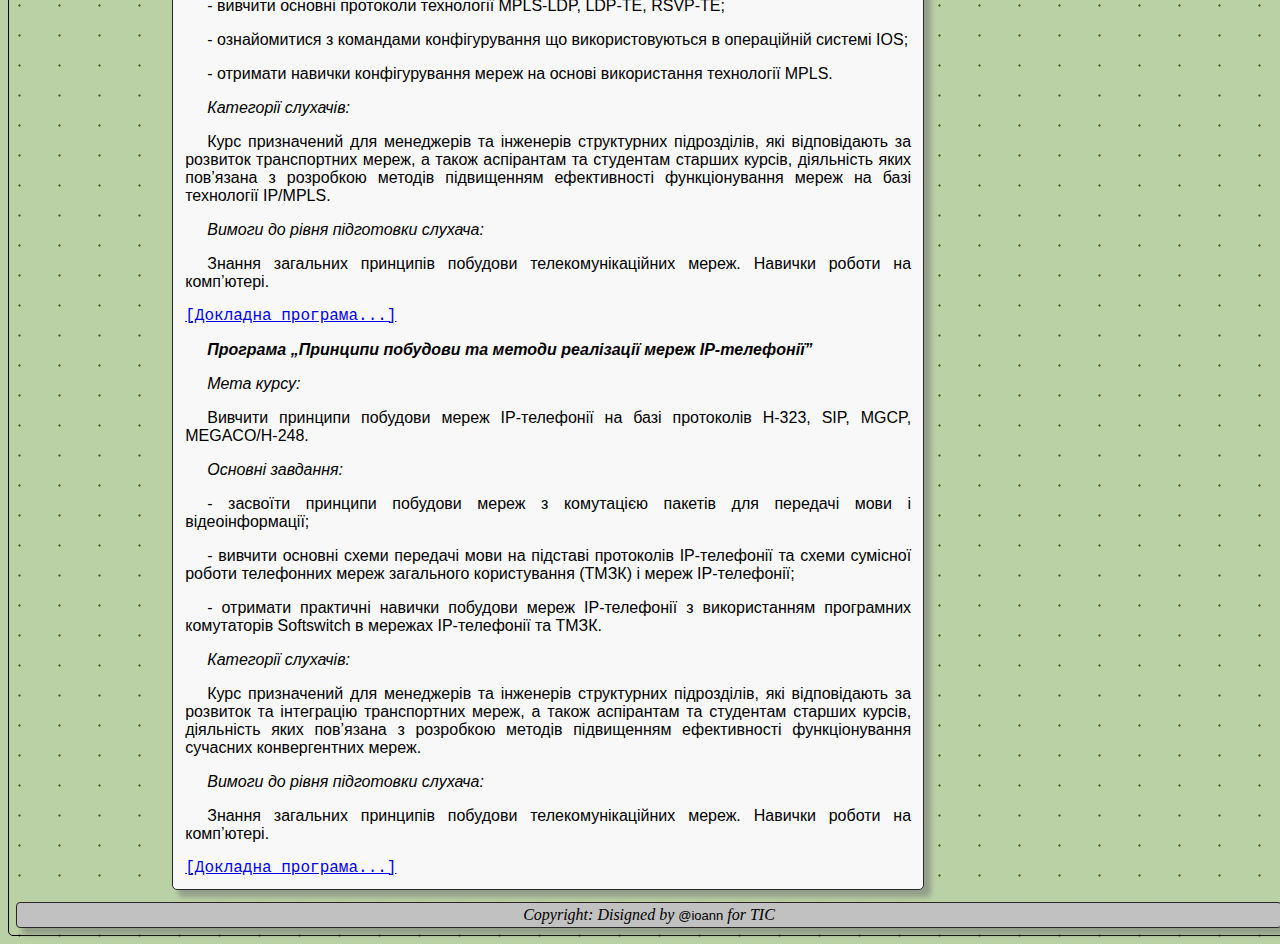
<file: www/html/korpStud.html>
<html>
<head>
    <meta http-equiv="Content-Type" content="text/html; charset=utf-8">
    <title>TIC</title>
    <link href="../css/style.css" rel="stylesheet" type="text/css"/>
    <script defer type="text/javascript" src="../js/script.js"></script>

</head>
<body>
<table class="main">
    <tr>
        <td class="header" colspan="3">
            <table class="header">
                <td>
                </td>
            </table>
        </td>
    </tr>
    <tr>
        <td class="menu" colspan="3">
            <table class="menu">
                <td class="nav" style="border-radius: 4px 0px 0px 4px"
                    onclick='location.href="index.html"'>
                    <p class="menu" align="center">Головна сторінка</p></td>
                <td class="nav" onclick='location.href="aboutUs.html"'><p class="menu" align="center">Про нас</p>
                </td>
                <td class="nav" onclick='location.href="secondStud.html"'><p class="menu" align="center">Друга вища
                    освіта</p></td>
                <td class="nav" style="background-color: #FD9C4B;" onclick='location.href="korpStud.html"'><p
                        class="menu" align="center">
                    Корпоративне
                    навчання</p></td>
                <td class="nav" onclick='location.href="KRRT.html"'><p class="menu" align="center">Підвищення
                    кваліфікації для КРРТ</p></td>
                <td class="nav" style="border-radius: 0px 4px 4px 0px" onclick='location.href="contacts.html"'><p
                        class="menu" align="center">
                    Контакти</p></td>
            </table>
        </td>
    </tr>
    <tr>
        <td class="emptyleft" valign="top">
            <table class="emptyleft">
                <tr>
                    <td colspan="2">
                        <code>Language:</code>
                    </td>
                    <td valign="center" align="center"><a href="eng/korpStud.html"><img
                            src="../resources/images/flags/eng.jpg"/></a></td>
                    <td valign="center" align="center"><a href="korpStud.html"><img
                            src="../resources/images/flags/ukr.jpg"/></a></td>
                </tr>
            </table>
        </td>
        <td class="content">
            <table class="content">
                <td valign="top" style="padding: 10px">
                     <span style="font-family: Arial; text-align: justify; text-indent: 22px">
                    <p>Одним з найбільш динамічних секторів світової економіки є ринок телекомунікацій. Тут нові
                        технології
                        зэявляються і зникають так швидко, що за ними важко встежити. Тому оцінити ступінь їх
                        ефективності
                        та доцільності практичного використання може тільки фахівець, який постійно відслідковує
                        тенденції
                        розвитку і зміни в галузі телекомунікацій.</p>

                    <p>Корпоративне навчання передбачає розширення професійних знань і вмінь спеціалістів в рамках
                        однієї
                        організації для забезпечення ефективного виконання її стратегічних завдань. Все більше
                        роботодавців
                        усвідомлюють необхідність підвищення професійного рівня та майстерності своїх працівників. Як
                        правило, це необхідна умова кар’єрного росту співробітників.</p>

                    <p>Центр ТІС надає професійні освітні послуги за програмами підвищення кваліфікації для забезпечення
                        корпоративного навчання працівників підприємств, бізнес-організацій, компаній та приватних осіб.
                        Програми навчання розробляються з урахуванням потреб підприємств та використанням багатогранних
                        освітніх можливостей Інституту телекомунікаційних систем НТУУ „КПІ”. До навчального процесу
                        залучаються як професори, доценти і викладачі Інституту, так і висококваліфіковані фахівці з
                        практичним досвідом роботи.</p>

                    <p>По закінченні навчання слухачі отримують свідоцтво про підвищення кваліфікації державного
                        зразка. </p>

                    <p>Центр запрошує слухачів на навчання за такими програмами підвищення кваліфікації:</p>
                        <span style="line-height: 0.5">
                        <p> - „Побудова мереж наступного покоління NGN”;</p>
                        <p> - „Принципи побудови і конфігурування мереж на основі технологій ІР/MPLS”;</p>
                        <p> - „Мережі IP-телефонії”.</p>
                        <p>Зміст цих програм наведено нижче.</p>
                        </span>

                    <p style="font-style: italic; font-weight: bold">Програма
                        „Побудова мереж наступного покоління NGN”</p>

                    <p style="font-style: italic">Мета курсу: </p>

                    <p>Вивчення принципів побудови мереж наступного покоління NGN на основі новітніх технологій, роль і
                        місце
                        Softswitch, концепції IMS, SS7 та протоколів Н-323, SIP, MGCP, MEGACO, SIGTRAN, LDP, RSVP
                        знайомство з
                        обладнанням відомих виробників і програмною реалізацією елементів мережі. </p>

                    <p style="font-style: italic;">Основні завдання: </p>

                    <p> - проаналізувати напрямки розвитку телекомунікаційних технологій сучасних мереж;</p>

                    <p> - визначити місце і роль різноманітних технологій в архітектурі NGN;</p>

                    <p> - оцінити можливі шляхи інтеграції мереж, які використовують різні технології;</p>

                    <p> - проаналізувати напрямки конвергенції мобільних і стаціонарних мереж;</p>

                    <p> - отримати навички побудови елементів мережі NGN з використанням програмного комутатора
                        Softswitch та
                        обладнання компанії Cisco.</p>

                    <p style="font-style: italic;">Категорії слухачів: </p>

                    <p>Курс призначений для керівників, менеджерів та інженерів структурних підрозділів, які
                        відповідають за
                        розвиток телекомунікаційних мереж, а також аспірантів та студентів старших курсів, діяльність
                        яких
                        пов’язана з розробкою методів підвищенням ефективності функціонування мереж на базі сучасних
                        технології.
                    </p>

                    <p style="font-style: italic;">Вимоги до рівня підготовки слухача: </p>

                    <p>Знання загальних принципів побудови телекомунікаційних мереж. Навички роботи на комп’ютері.</p>

                    <code style="font-size: large"><a
                            href="http://ipo.kpi.ua/fileadmin/template_old/program_NGN_site.pdf">[Докладна
                        програма...]</a></code>

                    <p style="font-style: italic; font-weight: bold">Програма
                        „Принципи побудови і конфігурування телекомунікаційних мереж на основі технологій ІР/MPLS”</p>

                    <p style="font-style: italic">Мета курсу: </p>

                    <p>Вивчити принципи побудови IP-мереж з використанням технології MPLS та одержати практичні навички
                        в
                        конфігуруванні маршрутизаторів при налаштуванні режиму комутації по міткам-MPLS. </p>

                    <p style="font-style: italic;">Основні завдання: </p>

                    <p> - засвоїти принципи побудови мереж на основі використання технології високошвидкісної комутації
                        пакетів
                        MPLS;</p>

                    <p> - вивчити основні протоколи технології MPLS-LDP, LDP-TE, RSVP-ТЕ;</p>

                    <p> - ознайомитися з командами конфігурування що використовуються в операційній системі IOS;</p>

                    <p> - отримати навички конфігурування мереж на основі використання технології MPLS.</p>

                    <p style="font-style: italic;">Категорії слухачів: </p>

                    <p>Курс призначений для менеджерів та інженерів структурних підрозділів, які відповідають за
                        розвиток
                        транспортних мереж, а також аспірантам та студентам старших курсів, діяльність яких пов’язана з
                        розробкою методів підвищенням ефективності функціонування мереж на базі технології IP/MPLS. </p>

                    <p style="font-style: italic;">Вимоги до рівня підготовки слухача: </p>

                    <p>Знання загальних принципів побудови телекомунікаційних мереж. Навички роботи на комп’ютері. </p>

                    <code style="font-size: large"><a
                            href="http://ipo.kpi.ua/fileadmin/template_old/program_MPLS_site.pdf">[Докладна
                        програма...]</a></code>

                    <p style="font-style: italic; font-weight: bold">Програма
                        „Принципи побудови та методи реалізації мереж IP-телефонії”</p>

                    <p style="font-style: italic">Мета курсу: </p>

                    <p>Вивчити принципи побудови мереж IP-телефонії на базі протоколів Н-323, SIP, MGCP,
                        MEGACO/H-248. </p>

                    <p style="font-style: italic;">Основні завдання: </p>

                    <p> - засвоїти принципи побудови мереж з комутацією пакетів для передачі мови і відеоінформації;</p>

                    <p> - вивчити основні схеми передачі мови на підставі протоколів IP-телефонії та схеми сумісної
                        роботи
                        телефонних мереж загального користування (ТМЗК) і мереж IP-телефонії;</p>

                    <p> - отримати практичні навички побудови мереж IP-телефонії з використанням програмних комутаторів
                        Softswitch в мережах IP-телефонії та ТМЗК.</p>

                    <p style="font-style: italic;">Категорії слухачів: </p>

                    <p>Курс призначений для менеджерів та інженерів структурних підрозділів, які відповідають за
                        розвиток та
                        інтеграцію транспортних мереж, а також аспірантам та студентам старших курсів, діяльність яких
                        пов’язана
                        з розробкою методів підвищенням ефективності функціонування сучасних конвергентних мереж.</p>

                    <p style="font-style: italic;">Вимоги до рівня підготовки слухача: </p>

                    <p>Знання загальних принципів побудови телекомунікаційних мереж. Навички роботи на комп’ютері.</p>

                    <code style="font-size: large"><a
                            href="http://ipo.kpi.ua/fileadmin/template/Progr_vo-ip_7_09_11.pdf">[Докладна
                        програма...]</a></code>

                    </span>
                </td>
            </table>
        </td>
        <td class="sidebar" valign="top">
            <table class="sidebar">
                <td>
                    <code>
                        <h1 class="sidebar">Координатори навчання:</h1>

                        <p style="font-style: italic; font-weight: bold"><a href="head.html">РОМАНОВ ОЛЕКСАНДР
                            ІВАНОВИЧ</a>,
                            доктор технічних наук, професор.</p>

                        <p style="text-decoration: underline; font-style: italic; margin: 2px">Адреса:</p>
                        03056, Київ, пров. Індустріальний, 2 к. 312-2.
                        <p style="text-decoration: underline; font-style: italic; margin: 2px">Телефон:</p>
                        (067) 113-32-07
                        <p style="text-decoration: underline; font-style: italic; margin: 2px">e-mail:</p>
                        Romanov@its.kpi.ua, a_i_romanov@mail.ru
                        <p></p>
                        <font style="font-style: italic; font-weight: bold;">Матвиенко Олеся
                            Володимирівна</font>

                        <p style="text-decoration: underline; font-style: italic; margin: 2px">Адреса:</p>
                        03056, Київ, пров. Індустріальний, 2, корпус 30, кімната 204.
                        <p style="text-decoration: underline; font-style: italic; margin: 2px">Тел./факс:</p>
                        (044) 236-95-04
                        <p style="text-decoration: underline; font-style: italic; margin: 2px">e-mail:</p>
                        lesun4ik2010@ukr.net
                        <p></p>

                        <h1 class="sidebar">Умови вступу:</h1>

                        <p> Для участі у навчанні необхідно:<br>
                            - заповнити заявку;<br>
                            - укласти договір;<br>
                            - оплатити навчання згідно з рахунком.
                        </p>
                    </code>
                </td>
            </table>
            </div>
        </td>
    </tr>
    <td class="footer" colspan="3">
        <table class="footer">
            <td>
                <p align="center"><font style="font-style: italic">Copyright: Disigned by <font
                        style="font-family: Arial; font-style: normal; font-size: small">@ioann</font> for TIC</font>
                </p>
            </td>
        </table>
    </td>
</table>
</body>
</html>
</file>
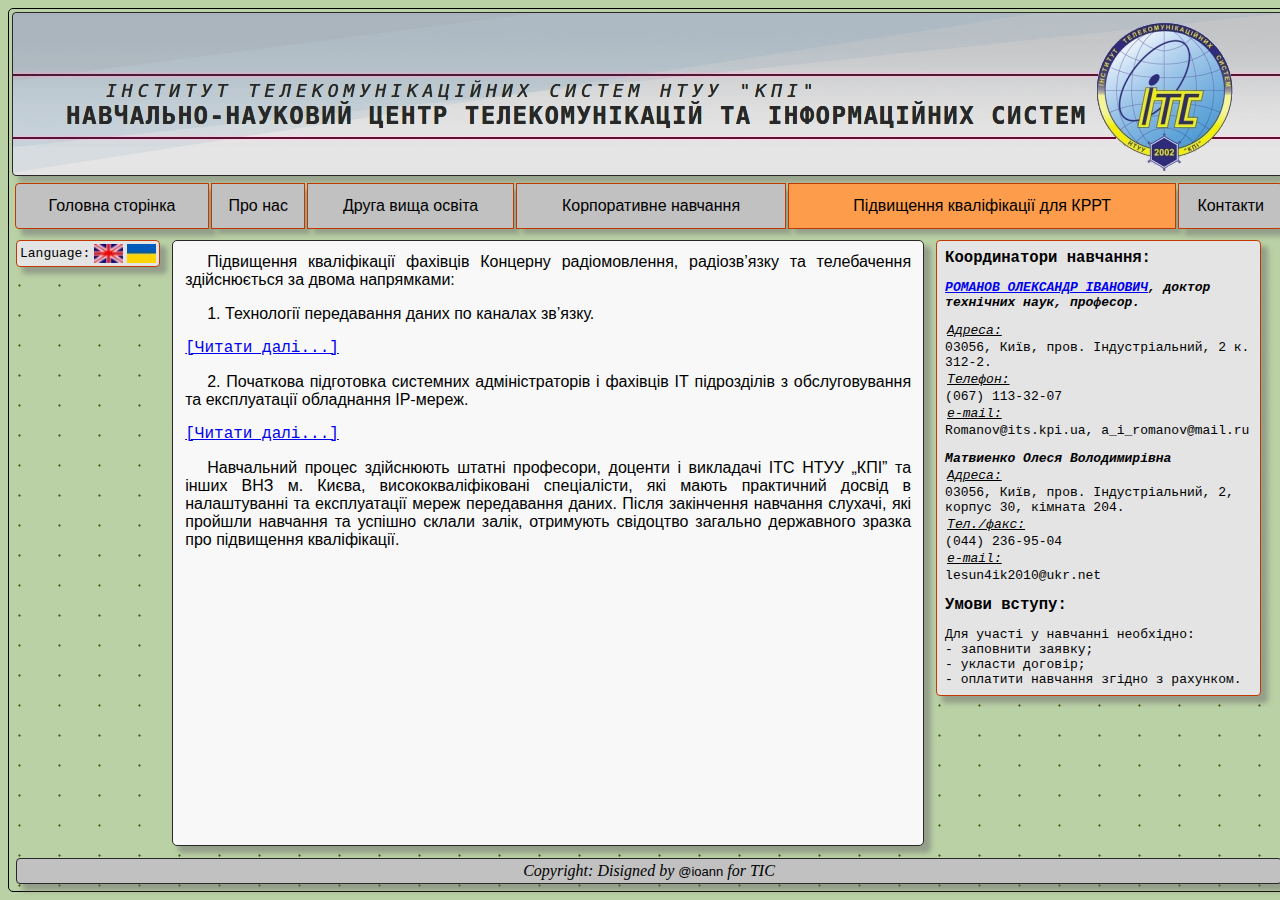
<file: www/html/KRRT.html>
<html>
<head>
    <meta http-equiv="Content-Type" content="text/html; charset=utf-8">
    <title>TIC</title>
    <link href="../css/style.css" rel="stylesheet" type="text/css"/>
    <script defer type="text/javascript" src="../js/script.js"></script>
</head>
<body>
<table class="main">
    <tr>
        <td class="header" colspan="3">
            <table class="header">
                <td>
                </td>
            </table>
        </td>
    </tr>
    <tr>
        <td class="menu" colspan="3">
            <table class="menu">
                <td class="nav" style="border-radius: 4px 0px 0px 4px"
                    onclick='location.href="index.html"'>
                    <p class="menu" align="center">Головна сторінка</p></td>
                <td class="nav" onclick='location.href="aboutUs.html"'><p class="menu" align="center">Про нас</p></td>
                <td class="nav" onclick='location.href="secondStud.html"'><p class="menu" align="center">Друга вища
                    освіта</p></td>
                <td class="nav" onclick='location.href="korpStud.html"'><p class="menu" align="center">Корпоративне
                    навчання</p></td>
                <td class="nav" style="background-color: #FD9C4B" onclick='location.href="KRRT.html"'><p class="menu"
                                                                                                         align="center">
                    Підвищення
                    кваліфікації для КРРТ</p></td>
                <td class="nav" style="border-radius: 0px 4px 4px 0px" onclick='location.href="contacts.html"'><p
                        class="menu" align="center">
                    Контакти</p></td>
            </table>
        </td>
    </tr>
    <tr>
        <td class="emptyleft" valign="top">
            <table class="emptyleft">
                <tr>
                    <td colspan="2">
                        <code>Language:</code>
                    </td>
                    <td valign="center" align="center"><a href="eng/KRRT.html"><img
                            src="../resources/images/flags/eng.jpg"/></a></td>
                    <td valign="center" align="center"><a href="KRRT.html"><img
                            src="../resources/images/flags/ukr.jpg"/></a></td>
                </tr>
            </table>
        </td>
        <td class="content">
            <table class="content">
                <td valign="top" style="padding: 10px">
                    <span style="font-family: Arial; text-align: justify; text-indent: 22px">

<p>Підвищення кваліфікації фахівців Концерну радіомовлення, радіозв’язку та телебачення здійснюється за двома
    напрямками:</p>
    <p>1. Технології передавання даних по каналах зв’язку.</p>
                         <code style="font-size: large"><a href="javascript:void(0)"
                                                           onclick="ShowHideContent(document.getElementById('id1'))">[Читати
                             далі...]</a></code>
                        <div id="id1" style="display: none">
                            <p style="font-style: italic; font-weight: bold">Програма „Технології передавання даних по
                                каналах
                                зв’язку”</p>

                            <p style="font-style: italic">Мета курсу: </p>

                            <p>Метою курсу є вивчення сучасних методів ущільнення та модуляції, принципів побудови мереж
                                на основі
                                сучасних технологій: Ethernet, SDH, Ethernet-over-PDH, Ethernet-over-SDH, Metro
                                Ethernet, MPLS,
                                технологій спектрального ущільнення DWDM, CWDM, технологій радіо доступу Wi-Fi, Wi-Max,
                                LTE, методів
                                побудови радіомовних супутникових мереж на базі стандарту DVB-S2, особливості побудови
                                VSAT мереж на
                                базі стандартів
                                DVB-RCS/ DVB-RCS2.</p>

                            <p style="font-style: italic;">Основні завдання: </p>

                            <p> - проаналізувати напрямки розвитку телекомунікаційних технологій сучасних мереж;</p>

                            <p> - визначити місце і роль різноманітних технологій в архітектурі мереж Концерну
                                радіомовлення,
                                радіозв’язку та телебачення;</p>

                            <p> - оцінити можливі шляхи підвищення ефективності мереж КРРТ;</p>

                            <p> - проаналізувати напрямки конвергенції мобільних і стаціонарних мереж;</p>

                            <p> - ознайомитися з методикою планування і розрахунку параметрів РРЛ.</p>

                            <p style="font-style: italic;">Категорії слухачів: </p>

                            <p>
                                Навчальна програма „Технології передавання даних по каналах зв’язку” призначена для
                                підвищення
                                кваліфікації керівників та інженерів структурних підрозділів Концерну радіомовлення,
                                радіозв’язку та
                                телебачення, які відповідають за планування і розвиток мереж доставки контенту
                                споживачам послуг, а
                                також організацію процесів обслуговування і експлуатації обладнання.
                            </p>

                            <p style="font-style: italic;">Вимоги до рівня підготовки слухача: </p>

                            <p>Знання загальних принципів побудови телекомунікаційних мереж. Елементарні навички роботи
                                на
                                комп’ютері.</p>
                            <code style="font-size: large"><p align="center"><a href="javascript:void(0)"
                                                                                onclick="HideContent(document.getElementById('id1'))">[Згорнути...]</a>
                            </p></code>
                        </div>
    <p>2. Початкова підготовка системних адміністраторів і фахівців IТ підрозділів з обслуговування та експлуатації
        обладнання IР-мереж.</p>

                         <code style="font-size: large"><a href="javascript:void(0)"
                                                           onclick="ShowHideContent(document.getElementById('id2'))">[Читати
                             далі...]</a></code>

                        <div id="id2" style="display: none">

                            <p style="font-style: italic; font-weight: bold">Програма
                                „Початкова підготовка системних адміністраторів і фахівців IТ підрозділів з
                                обслуговування та
                                експлуатації обладнання IР-мереж”</p>

                            <p style="font-style: italic">Мета курсу: </p>

                            <p>Метою курсу є вивчення принципів побудови IP-мереж, протоколів прикладного, транспортного
                                і
                                мережевого
                                рівнів, принципів побудови локальних мереж, використання VLAN в мережах Ethernet,
                                маршрутизація між
                                VLAN
                                за
                                допомогою комутаторів 3-го рівня, забезпечення резервних з’єднань з використанням
                                протоколу STP,
                                різновиди
                                STP, принципи побудови VPN з використанням протоколів IPsec site-to-site, PPPoE, Easy
                                VPN, порядку
                                налаштування віртуальних мереж, комутаторів і маршрутизаторів.</p>

                            <p style="font-style: italic;">Основні завдання: </p>

                            <p> - визначити роль, місце і принципи налаштування протоколів прикладного, транспортного і
                                мережевого
                                рівнів в
                                архітектурі мереж Концерну радіомовлення, радіозв’язку та телебачення;</p>

                            <p> - визначити місце і роль різноманітних технологій в архітектурі мереж Концерну
                                радіомовлення,
                                радіозв’язку та телебачення;</p>

                            <p> - принципи організації маршрутизації між VLAN за допомогою комутаторів 3-го рівня;</p>

                            <p> - проаналізувати принципи побудови VPN з використанням протоколів
                                IPsec site-to-site, PPPoE, Easy VPN;</p>

                            <p> - отримати навички налаштування комутаторів, маршрутизаторів і віртуальних мереж.</p>

                            <p style="font-style: italic;">Категорії слухачів: </p>

                            <p>Навчальна програма призначена для початкової підготовки системних адміністраторів і
                                фахівців IТ
                                підрозділів з обслуговування та експлуатації обладнання IР-мереж.</p>

                            <p style="font-style: italic;">Вимоги до рівня підготовки слухача: </p>

                            <p>Знання загальних принципів побудови та функціонування маршрутизаторів і комутаторів
                                пакетних мереж та
                                основних протоколів стеку TCP/IP. Елементарні навички роботи на комп’ютері.</p>

                            <code style="font-size: large"><p align="center"><a href="javascript:void(0)"
                                                                                onclick="HideContent(document.getElementById('id2'))">[Згорнути...]</a>
                            </p></code>

                        </div>
    <p>Навчальний процес здійснюють штатні професори, доценти і викладачі ІTС НТУУ „КПІ” та інших ВНЗ м. Києва,
        висококваліфіковані спеціалісти, які мають практичний досвід в налаштуванні та експлуатації мереж передавання
        даних.
        Після закінчення навчання слухачі, які пройшли навчання та успішно склали залік, отримують свідоцтво загально
        державного зразка про підвищення кваліфікації.</p>

        </span>
                </td>
            </table>
        </td>
        <td class="sidebar" valign="top">
            <table class="sidebar">
                <td>
                    <code>
                        <h1 class="sidebar">Координатори навчання:</h1>

                        <p style="font-style: italic; font-weight: bold"><a href="head.html">РОМАНОВ ОЛЕКСАНДР
                            ІВАНОВИЧ</a>,
                            доктор технічних наук, професор.</p>

                        <p style="text-decoration: underline; font-style: italic; margin: 2px">Адреса:</p>
                        03056, Київ, пров. Індустріальний, 2 к. 312-2.
                        <p style="text-decoration: underline; font-style: italic; margin: 2px">Телефон:</p>
                        (067) 113-32-07
                        <p style="text-decoration: underline; font-style: italic; margin: 2px">e-mail:</p>
                        Romanov@its.kpi.ua, a_i_romanov@mail.ru
                        <p></p>
                        <font style="font-style: italic; font-weight: bold;">Матвиенко Олеся
                            Володимирівна</font>

                        <p style="text-decoration: underline; font-style: italic; margin: 2px">Адреса:</p>
                        03056, Київ, пров. Індустріальний, 2, корпус 30, кімната 204.
                        <p style="text-decoration: underline; font-style: italic; margin: 2px">Тел./факс:</p>
                        (044) 236-95-04
                        <p style="text-decoration: underline; font-style: italic; margin: 2px">e-mail:</p>
                        lesun4ik2010@ukr.net
                        <p></p>

                        <h1 class="sidebar">Умови вступу:</h1>

                        <p> Для участі у навчанні необхідно:<br>
                            - заповнити заявку;<br>
                            - укласти договір;<br>
                            - оплатити навчання згідно з рахунком.
                        </p>
                    </code>
                </td>
            </table>
            </div>
        </td>
    </tr>
    <td class="footer" colspan="3">
        <table class="footer">
            <td>
                <p align="center"><font style="font-style: italic">Copyright: Disigned by <font
                        style="font-family: Arial; font-style: normal; font-size: small">@ioann</font> for TIC</font>
                </p>
            </td>
        </table>
    </td>
</table>
</body>
</html>
</file>
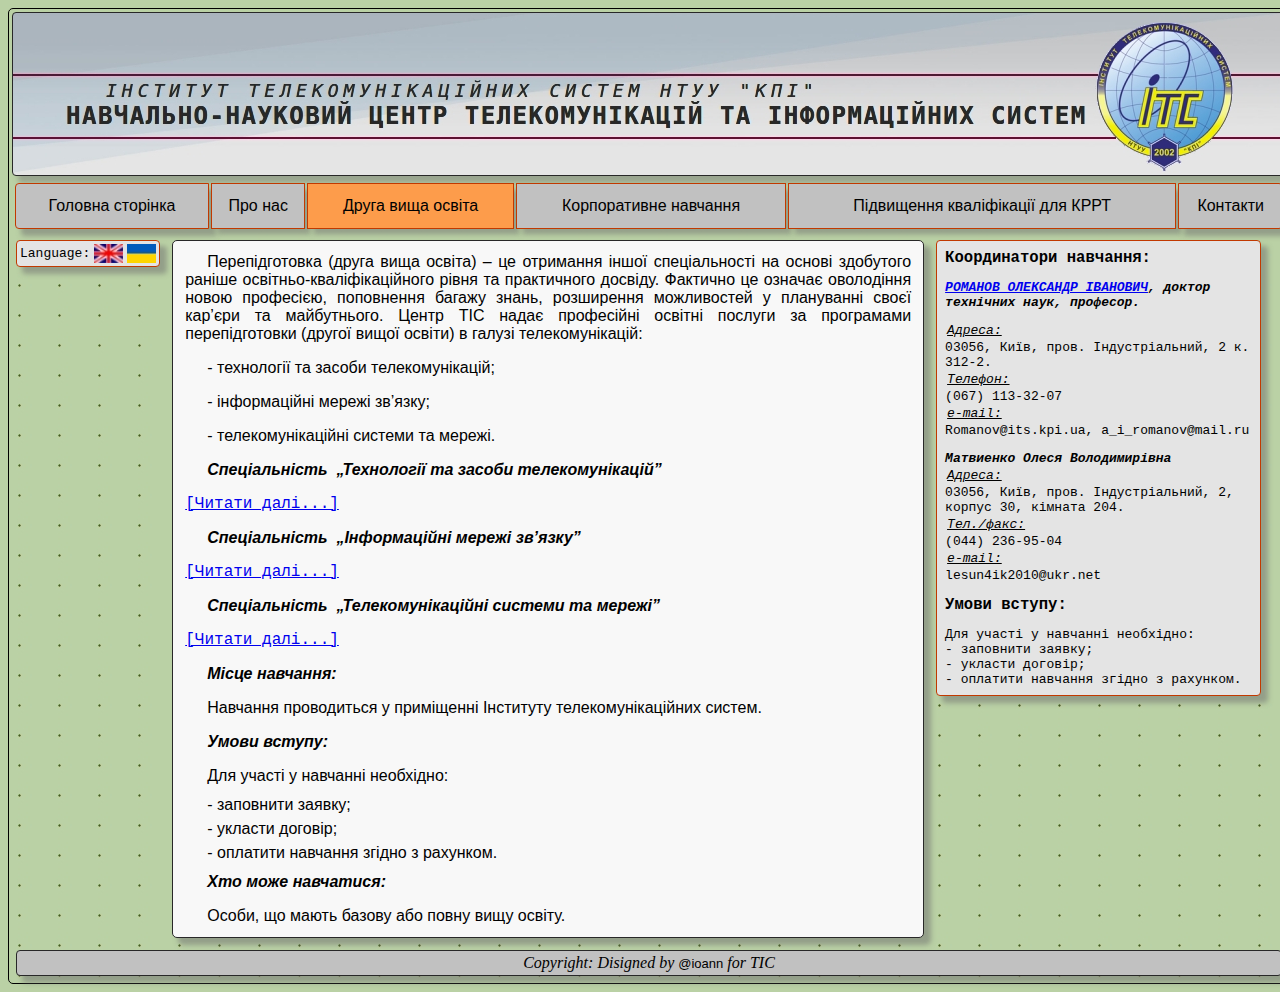
<file: www/html/secondStud.html>
<html>
<head>
    <meta http-equiv="Content-Type" content="text/html; charset=utf-8">
    <title>TIC</title>
    <link href="../css/style.css" rel="stylesheet" type="text/css"/>
    <script defer type="text/javascript" src="../js/script.js"></script>

</head>
<body>
<table class="main">
    <tr>
        <td class="header" colspan="3">
            <table class="header">
                <td>
                </td>
            </table>
        </td>
    </tr>
    <tr>
        <td class="menu" colspan="3">
            <table class="menu">
                <td class="nav" style="border-radius: 4px 0px 0px 4px"
                    onclick='location.href="index.html"'>
                    <p class="menu" align="center">Головна сторінка</p></td>
                <td class="nav" onclick='location.href="aboutUs.html"'><p class="menu" align="center">Про нас</p></td>
                <td class="nav" style="background-color: #FD9C4B" onclick='location.href="secondStud.html"'><p
                        class="menu" align="center">Друга
                    вища
                    освіта</p></td>
                <td class="nav" onclick='location.href="korpStud.html"'><p class="menu" align="center">Корпоративне
                    навчання</p></td>
                <td class="nav" onclick='location.href="KRRT.html"'><p class="menu" align="center">Підвищення
                    кваліфікації для КРРТ</p></td>
                <td class="nav" style="border-radius: 0px 4px 4px 0px" onclick='location.href="contacts.html"'><p
                        class="menu" align="center">
                    Контакти</p></td>
            </table>
        </td>
    </tr>
    <tr>
        <td class="emptyleft" valign="top">
            <table class="emptyleft">
                <tr>
                    <td colspan="2">
                        <code>Language:</code>
                    </td>
                    <td valign="center" align="center"><a href="eng/secondStud.html"><img
                            src="../resources/images/flags/eng.jpg"/></a></td>
                    <td valign="center" align="center"><a href="secondStud.html"><img
                            src="../resources/images/flags/ukr.jpg"/></a></td>
                </tr>
            </table>
        </td>
        <td class="content">
            <table class="content">
                <td valign="top" style="padding: 10px">
                     <span style="font-family: Arial; text-align: justify; text-indent: 22px">
            <p>Перепідготовка (друга вища освіта) – це отримання іншої спеціальності на основі здобутого раніше
                освітньо-кваліфікаційного рівня та практичного досвіду.
                Фактично це означає оволодіння новою професією, поповнення багажу знань, розширення можливостей у
                плануванні своєї кар’єри та майбутнього.
                Центр ТІС надає професійні освітні послуги за програмами перепідготовки (другої вищої освіти) в галузі
                телекомунікацій:</p>

            <p> - технології та засоби телекомунікацій;</p>

            <p> - інформаційні мережі зв’язку;</p>

            <p> - телекомунікаційні системи та мережі.</p>

            <h3 style="font-size: 16px; font-weight: bold; font-style: italic">Спеціальність  „Технології та засоби
                телекомунікацій”</h3>

            <code style="font-size: large"><a href="javascript:void(0)" id="a1"
                                              onclick="ShowHideContent(document.getElementById('id1'))">[Читати
                далі...]</a></code>

            <div id="id1" style="display: none">

                <p align="justify" style="font-style: italic; font-size: 16px">Які знання та компетенції отримують
                    випускники: </p>

                <p align="justify">Особи, що навчаються за спеціальністю „Технології та засоби телекомунікацій” вивчають
                    технології, які
                    використовуються в сучасних телекомунікаційних мережах; принципи побудови та обладнання сучасних
                    телекомунікаційних мереж: GSM, UMTS, CDMA, LTE, Wi-Fi, Wi-Max, DVB-T2, DVB-S2, DVB-RCS та інших;
                    програмне забезпечення для розробки телекомунікаційного обладнання та проектування мереж.
                    При навчанні ставиться акцент на необхідність практичної самореалізації слухачів в області
                    телекомунікацій. Тому слухачі отримують практичні навички з розробки, проектування, виробництва,
                    впровадження,  експлуатації, технічного обслуговування та ремонту телекомунікаційних мереж широкого
                    спектру.</p>

                <p align="justify" style="font-style: italic; font-size: 16px">Ким можуть працювати випускники:</p>

                <p>Випускники з цієї спеціальності можуть працювати в якості керівників середнього та нижчого рівнів
                    управління, спеціалістів інженерних підрозділів підприємств, молодших наукових співробітників. До
                    переліку компаній куди влаштовується більшість наших випускників можна віднести: Київстар, Life,
                    МТС,
                    Beeline, Укртелеком, DATAGROUP, Cisco, Nokia, Motorola та інші.</p>

                <p align="justify" style="font-style: italic; font-size: 16px"> Перелік основних фахових дисциплін:</p>
            <span style="line-height: 0.5;">
            <p>- телекомунікаційні безпроводові системи;</p>
            <p> - проектування телекомунікаційних безпроводових систем;</p>
            <p> - методи організації широкосмугового радіодоступу;</p>
            <p> - супутникові телекомунікаційні системи та мережі;</p>
            <p> - технології радіо- та телевізійного мовлення;</p>
            <p> - телекомунікаційні кабельні та оптоволоконні системи;</p>
            <p> - банківські телекомунікаційні мережі;</p>
            <p> - телекомунікаційні мережі;</p>
            <p> - мережні технології;</p>
            <p> - керування функціонуванням телекомунікаційних серверів;</p>
            <p> - прикладне програмування в телекомунікаційних системах;</p>
            <p> - принципи побудови та методи реалізації телекомунікаційних систем нового покоління;</p>
            <p> - захист інформації в телекомунікаційних системах;</p>
            <p> - безпека телекомунікаційних серверів;</p>
            <p> - адміністрування телекомунікаційних серверів;</p>
            <p> - управління проектами в телекомунікація;</p>
            <p> - системи адаптації в телекомунікація.</p>
            </span>

                <code style="font-size: large"><p align="center"><a href="javascript:void(0)"
                                                                    onclick="HideContent(document.getElementById('id1'))">[Згорнути...]</a>
                </p></code>
            </div>

            <h3 style="font-size: 16px; font-weight: bold; font-style: italic">Спеціальність  „Інформаційні мережі
                зв’язку”</h3>

            <code style="font-size: large"><a href="javascript:void(0)"
                                              onclick="ShowHideContent(document.getElementById('id2'))">[Читати
                далі...]</a></code>

                <div id="id2" style="display: none">

                    <p align="justify" style="font-style: italic; font-size: 16px">Які знання та компетенції отримують
                        випускники: </p>

                    <p align="justify">Інформаційно-телекомунікаційні технології, що вивчаються за спеціальністю
                        „Інформаційні
                        мережі зв’язку” забезпечують функціонування, управління, захист інформації та контроль
                        телекомунікаційних мереж.
                        Слухачі отримують глибоку фундаментальну підготовку і здатні виконувати проектування та
                        забезпечення
                        роботи телекомунікаційних мереж передавання інформації: мови, даних, відео, музики та ін., за
                        допомогою
                        сучасних інформаційних та мережевих технологій.
                        Слухачі отримують навички роботи з прикладними програмними пакетами, дістають базові знання з
                        систем
                        керування базами даних (Oracle, Microsoft SQL) та порядку розробки та створення БД, а також
                        практичні
                        навички роботи з операційними системами, що використовуються у телекомунікаційних системах
                        (Windows
                        та
                        UNIX-подібні ОС). Крім того, слухачі опановують технології та програмні середовища розробки для
                        створення
                        Internet-орієнтованих інформаційних систем (ASP.NET, C#, PHP), а також вивчають сучасні
                        технології
                        та
                        стандарти проводових, стільникових, радіорелейних та супутникових телекомунікаційних мереж.
                        Слухачі можуть працювати з базами даних, програмувати прикладні процеси телекомунікацій,
                        створювати
                        та
                        обробляти інформаційні ресурси, здійснювати адміністрування мереж.</p>

                    <p align="justify" style="font-style: italic; font-size: 16px">Ким можуть працювати випускники:</p>

                    <p>Випускники з цієї спеціальності можуть працювати в якості інженера електрозв’язку, інженера з
                        організації
                        виробничих процесів електрозв’язку, інженера з керування й обслуговування систем, системним
                        адміністратором мереж електрозв’язку,
                        інженера-дослідника та асистента кафедри.
                        До переліку компаній куди влаштовується більшість наших випускників можна віднести: Київстар,
                        Укр-Сат,
                        Укртелеком, Банкомзв’язок, ГолденТелеком, Воля Кабель, HUAWEI, ТОВ „Комп’ютер та сервіс”,
                        Інтернешнл
                        Телеком’юнікешен Компані та інші.</p>

                    <p align="justify" style="font-style: italic; font-size: 16px"> Перелік основних фахових
                        дисциплін:</p>
            <span style="line-height: 0.5;">
            <p> - апаратне та програмне забезпечення комп'ютерної техніки;</p>
            <p> - технології програмування;</p>
            <p> - антени та поширення радіохвиль;</p>
            <p> - основи теорії телекомунікаційних мереж;</p>
            <p> - комутація каналів, пакетів та маршрутизація;</p>
            <p> - передавальні та приймальні пристрої радіозв’язку;</p>
            <p> - системи кодування інформації;</p>
            <p> - інформаційне забезпечення мобільних мереж телекомунікацій;</p>
            <p> - мови програмування інформаційно-телекомунікаційних платформ;</p>
            <p> - створення інтернет-орієнтованих прикладних програм;</p>
            <p> - програмне забезпечення створення баз даних;</p>
            <p> - системи мобільного зв’язку;</p>
            <p> - системи адміністрування телекомунікаційних мереж;</p>
            <p> - створення і використання інформаційних ресурсів;</p>
            <p> - мережні операційні системи;</p>
            <p> - захист інформаційних ресурсів;</p>
            <p> - побудова та проектування радіорелейних та супутникових систем телекомунікацій;</p>
            <p> - інтелектуальна обробка інформації;</p>
            <p> - програмування апаратних засобів;</p>
            <p> - системи абонентського доступу;</p>
            <p> - кабельні та оптоволоконні системи передавання.</p>
            </span>

                    <code style="font-size: large"><p align="center"><a href="javascript:void(0)"
                                                                        onclick="HideContent(document.getElementById('id2'))">[Згорнути...]</a>
                    </p></code>
                </div>

                <h3 style="font-size: 16px; font-weight: bold; font-style: italic">Спеціальність  „Телекомунікаційні
                    системи
                    та мережі”</h3>
                <code style="font-size: large"><a href="javascript:void(0)"
                                                  onclick="ShowHideContent(document.getElementById('id3'))">[Читати
                    далі...]</a></code>

                <div id="id3" style="display: none">

                    <p align="justify" style="font-style: italic; font-size: 16px">Які знання та компетенції отримують
                        випускники: </p>

                    <p align="justify">Особи, що навчаються за спеціальністю „Телекомунікаційні системи та мережі”,
                        набувають
                        ґрунтовні знання, вміння, навички та компетенції з розробки, проектування, технічного
                        обслуговування
                        обладнання, створеного на основі телекомунікаційних та інформаційних технологій, прийняття
                        рішень з
                        технологічних задач роботи обладнання систем та мереж зв’язку, реалізації загальних функцій
                        управління,
                        а також знання з професійно-орієнтованих дисциплін для вирішення завдань щодо розробки й
                        застосування
                        математичних методів, моделей і програмно-апаратних засобів та мереж для передавання інформації
                        в
                        телекомунікаційних та інформаційно-комунікаційних системах.
                        Крім того, фахівці отримують навички з розробки та застосування методів та технологій синтезу
                        комплексних систем передавання інформації в
                        інформаційно-комунікаційних системах.</p>

                    <p align="justify" style="font-style: italic; font-size: 16px">Ким можуть працювати випускники:</p>

                    <p>За цією спеціальністю здійснюється підготовка фахівців, які можуть працювати в якості керівників
                        середнього та нижчого рівнів управління, спеціалістів виробничих підрозділів підприємств,
                        консультантів
                        зі створення та експлуатації телекомунікаційних систем, на інженерних посадах телекомунікаційних
                        компаній та організацій з експлуатації та обслуговування апаратури.
                        Після завершення навчання випускники працюють в державних установах
                        (Державна служба спеціального зв’язку та захисту інформації України, Міністерство оборони
                        України,
                        ТОВ
                        „НДІ Радіо”, ВАТ „Діпрозв’язок”), в компаніях інформаційного та телекомунікаційного напрямку
                        (ВАТ
                        „Банкомзв’язок”, ТОВ „ГолденТелеком”, ЗАТ „УкрСат”, ЗАТ „Київстар”, ТОВ „Астеліт”, Філія „Utel”,
                        ЗАТ
                        „Український Мобільний Зв’язок”, ТОВ „Воля-Кабель”, ЗАТ „Українські радіосистеми”, ТОВ „Арсенал
                        Телекомбуд”), в міжнародних корпораціях (ЗАТ „ДАТАГРУП”, „Cisco”, „Alcatel”, „Ericsson” та їх
                        представництвах в Україні).</p>

                    <p align="justify" style="font-style: italic; font-size: 16px"> Перелік основних фахових
                        дисциплін:</p>
            <span style="line-height: 0.5;">
                <p style="font-style: italic; font-weight: bold">Дисципліни інженерної підготовки:</p>
                <p> - інформатика;</p>
                <p> - метрологія, стандартизація, сертифікація та акредитація;</p>
                <p> - технічна електродинаміка та поширення радіохвиль;</p>
                <p> - теорія електричних кіл;</p>
                <p> - правові та нормативні засади телекомунікацій;</p>
                <p> - програмні засоби в телекомунікаційних системах;</p>
                <p> - прикладне програмування в телекомунікаційних системах;</p>
                <p> - спеціальні розділи математики;</p>
                <p> - схемотехніка;</p>
                <p> - електроживлення в телекомунікаційних системах.</p>

                <p style="font-style: italic; font-weight: bold">Професійно-орієнтовані дисципліни:</p>
                <p> - основи теорії телекомунікацій;</p>
                <p> - телекомунікаційні мережі;</p>
                <p> - мережі з комутацією пакетів;</p>
                <p> - телекомунікаційні безпроводові системи;</p>
                <p> - мережні технології;</p>
                <p> - термінальне устаткування;</p>
                <p> - інформаційне забезпечення телекомунікаційних систем;</p>
                <p> - телекомунікаційні кабельні та оптоволоконні системи;</p>
                <p> - напрямні середовища телекомунікацій;</p>
                <p> - захист інформації в телекомунікаційних системах;</p>
                <p> - планування та проектування телекомунікаційних транспортних мереж;</p>
                <p> - перспективні технології волоконно-оптичних систем зв’язку;</p>
                <p> - прикладна теорія інформації для телекомунікацій;</p>
                <p> - основи теорії мереж синхронізації та розповсюдження часу;</p>
                <p> - телекомунікаційні мережі наступного покоління;</p>
                <p> - методи управління телекомунікаційними мережами;</p>
                <p> - мультисервісні мережі абонентського доступу;</p>
                <p> - мультисервісні мережі абонентського доступу;</p>
                <p> - фотонні транспортні системи та мережі;</p>
                <p> - взаємодія телекомунікаційних мереж різних поколінь.</p>
            </span>

                    <code style="font-size: large"><p align="center"><a href="javascript:void(0)"
                                                                        onclick="HideContent(document.getElementById('id3'))">[Згорнути...]</a>
                    </p></code>
                </div>

                <p style="font-style:italic; font-size: medium; font-weight: bold">Місце навчання: </p>

                <p>Навчання проводиться у приміщенні Інституту телекомунікаційних систем.</p>

                <p style="font-style:italic; font-size: medium; font-weight: bold">Умови вступу: </p>

                <p>Для участі у навчанні необхідно:</p>
                    <span style="line-height: 0.5">
                    <p> - заповнити заявку;</p>
                    <p> - укласти договір;</p>
                    <p> - оплатити навчання згідно з рахунком.</p>
                        </span>

                <p style="font-style:italic; font-size: medium; font-weight: bold">Хто може навчатися: </p>

                <p>Особи, що мають базову або повну вищу освіту.</p>
            </span>
                </td>
            </table>
        </td>
        <td class="sidebar" valign="top">
            <table class="sidebar">
                <td>
                    <code>
                        <h1 class="sidebar">Координатори навчання:</h1>

                        <p style="font-style: italic; font-weight: bold"><a href="head.html">РОМАНОВ ОЛЕКСАНДР
                            ІВАНОВИЧ</a>,
                            доктор технічних наук, професор.</p>

                        <p style="text-decoration: underline; font-style: italic; margin: 2px">Адреса:</p>
                        03056, Київ, пров. Індустріальний, 2 к. 312-2.
                        <p style="text-decoration: underline; font-style: italic; margin: 2px">Телефон:</p>
                        (067) 113-32-07
                        <p style="text-decoration: underline; font-style: italic; margin: 2px">e-mail:</p>
                        Romanov@its.kpi.ua, a_i_romanov@mail.ru
                        <p></p>
                        <font style="font-style: italic; font-weight: bold;">Матвиенко Олеся
                            Володимирівна</font>

                        <p style="text-decoration: underline; font-style: italic; margin: 2px">Адреса:</p>
                        03056, Київ, пров. Індустріальний, 2, корпус 30, кімната 204.
                        <p style="text-decoration: underline; font-style: italic; margin: 2px">Тел./факс:</p>
                        (044) 236-95-04
                        <p style="text-decoration: underline; font-style: italic; margin: 2px">e-mail:</p>
                        lesun4ik2010@ukr.net
                        <p></p>

                        <h1 class="sidebar">Умови вступу:</h1>

                        <p> Для участі у навчанні необхідно:<br>
                            - заповнити заявку;<br>
                            - укласти договір;<br>
                            - оплатити навчання згідно з рахунком.
                        </p>
                    </code>
                </td>
            </table>
            </div>
        </td>
    </tr>
    <td class="footer" colspan="3">
        <table class="footer">
            <td>
                <p align="center"><font style="font-style: italic">Copyright: Disigned by <font
                        style="font-family: Arial; font-style: normal; font-size: small">@ioann</font> for TIC</font>
                </p>
            </td>
        </table>
    </td>
</table>
</body>
</html>
</file>
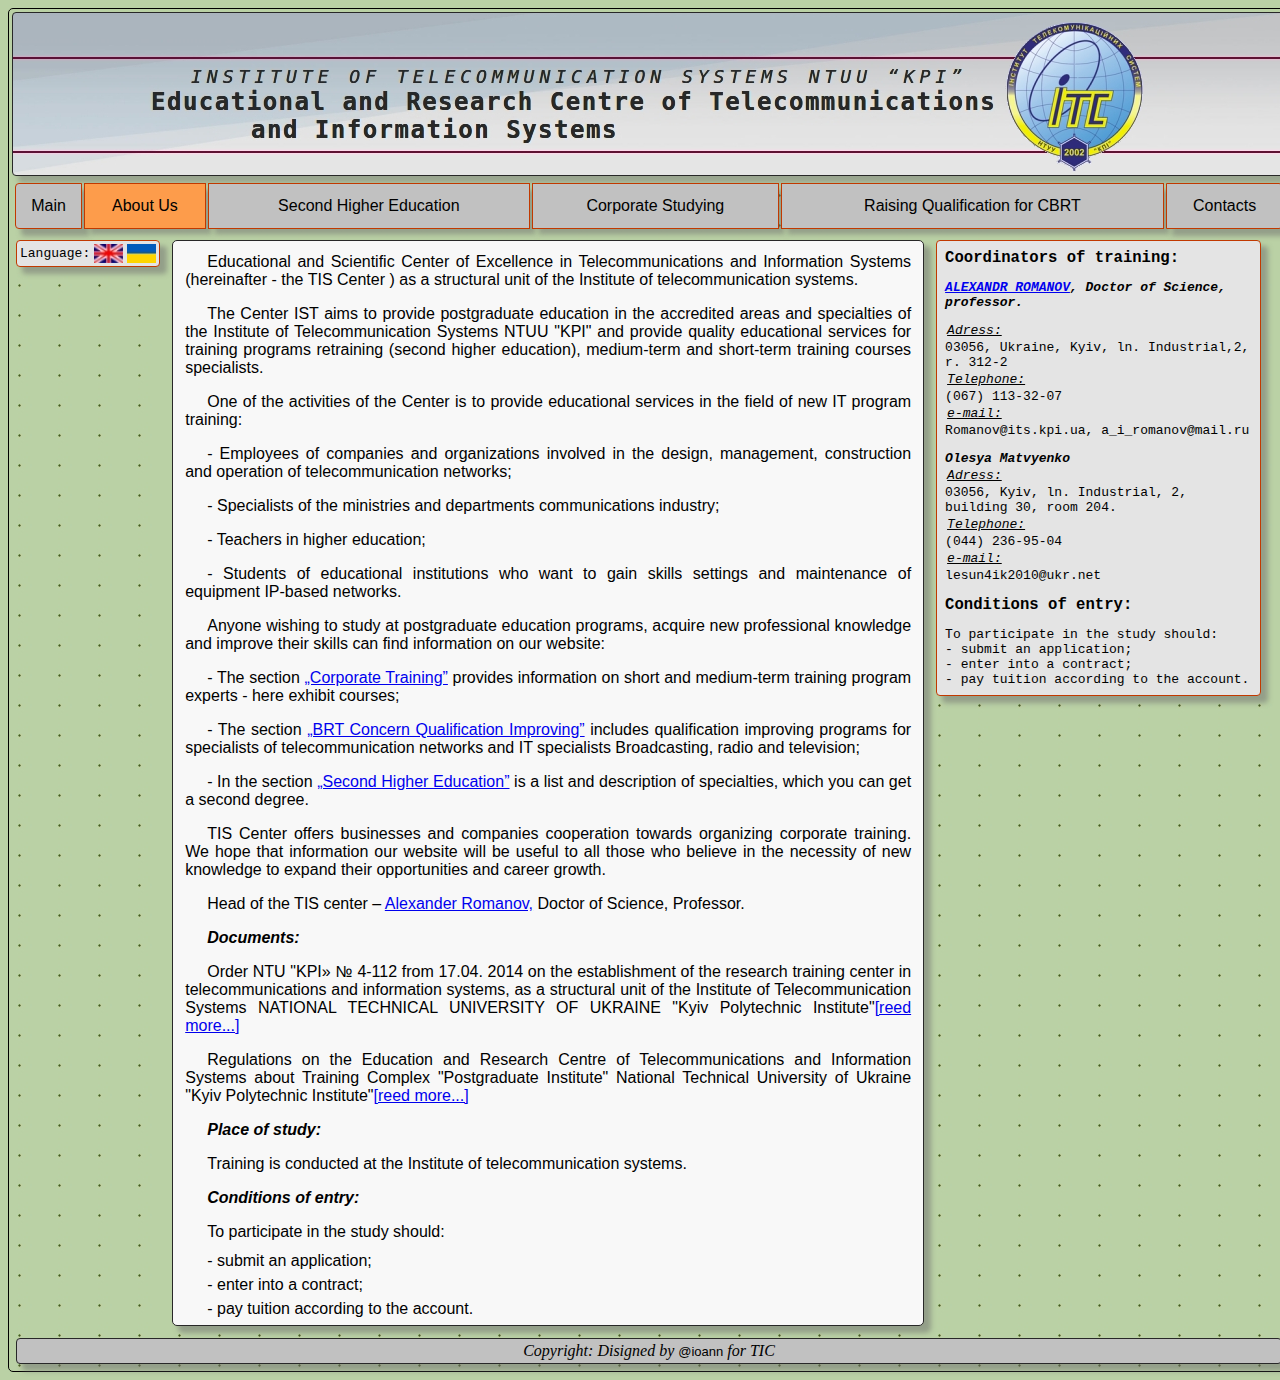
<file: www/html/eng/aboutUs.html>
<html>
<head>
    <meta http-equiv="Content-Type" content="text/html; charset=utf-8">
    <title>TIC</title>
    <link href="../../css/style.css" rel="stylesheet" type="text/css"/>
</head>
<body>
<table class="main">
    <tr>
        <td class="header" colspan="3">
            <table class="header_eng">
                <td>
                </td>
            </table>
        </td>
    </tr>
    <tr>
        <td class="menu" colspan="3">
            <table class="menu">
                <td class="nav" style="border-radius: 4px 0px 0px 4px"
                    onclick='location.href="index.html"'>
                    <p class="menu" align="center">Main</p></td>
                <td class="nav" style="background-color: #FD9C4B;" onclick='location.href="aboutUs.html"'><p
                        class="menu" align="center">About Us</p>
                </td>
                <td class="nav" onclick='location.href="secondStud.html"'><p class="menu" align="center">Second Higher
                    Education</p></td>
                <td class="nav" onclick='location.href="korpStud.html"'><p class="menu" align="center">Corporate
                    Studying</p></td>
                <td class="nav" onclick='location.href="KRRT.html"'><p class="menu" align="center">Raising Qualification
                    for CBRT</p></td>
                <td class="nav" style="border-radius: 0px 4px 4px 0px" onclick='location.href="contacts.html"'><p
                        class="menu" align="center">
                    Contacts</p></td>
            </table>
        </td>
    </tr>
    <tr>
        <td class="emptyleft" valign="top">
            <table class="emptyleft">
                <tr>
                    <td colspan="2">
                        <code>Language:</code>
                    </td>
                    <td valign="center" align="center"><a href="aboutUs.html"><img
                            src="../../resources/images/flags/eng.jpg"/></a></td>
                    <td valign="center" align="center"><a href="../aboutUs.html"><img
                            src="../../resources/images/flags/ukr.jpg"/></a></td>
                </tr>
            </table>
        </td>
        <td class="content">
            <table class="content">
                <td valign="top" style="padding: 10px">
               <span style="font-family: Arial; text-align: justify; text-indent: 22px">
            <p align="justify">Educational and Scientific Center of Excellence in Telecommunications and Information
                Systems (hereinafter - the TIS Center ) as a structural unit of the Institute of telecommunication
                systems.</p>
            <p align="justify">The Center IST aims to provide postgraduate education in the accredited areas and
                specialties of the Institute of Telecommunication Systems NTUU "KPI" and provide quality educational
                services for training programs retraining (second higher education), medium-term and short-term training
                courses specialists.</p>
            <p align="justify">One of the activities of the Center is to provide educational services in the field of
                new IT program training:</p>
            <span style="text-indent: 22px">
            <p> - Employees of companies and organizations involved in the design, management, construction and
                operation of telecommunication networks;</p>
                <p> - Specialists of the ministries and departments communications industry;</p>
                <p> - Teachers in higher education;</p>
                <p> - Students of educational institutions who want to gain skills settings and maintenance of equipment
                    IP-based networks.</p>
            </span>
            <p align="justify">Anyone wishing to study at postgraduate education programs, acquire new professional
                knowledge and improve their skills can find information on our website:</p>
            <span style="text-indent: 22px">
                <p> - The section <a href="korpStud.html">„Corporate Training”</a> provides information on short and
                    medium-term training program experts - here exhibit courses;</p>
                <p> - The section <a href="KRRT.html">„BRT Concern Qualification Improving”</a> includes qualification
                    improving programs for specialists of telecommunication networks and IT specialists Broadcasting,
                    radio and television;</p>
                <p> - In the section <a href="secondStud.html">„Second Higher Education”</a> is a list and description
                    of specialties, which you can get a second degree.</p>
            </span>
                <p align="justify">TIS Center offers businesses and companies cooperation towards organizing corporate
                    training.
                    We hope that information our website will be useful to all those who believe in the necessity of new
                    knowledge to expand their opportunities and career growth.</p>
                <p>Head of the TIS center – <a href="head.html">Alexander Romanov,</a>
                    Doctor of Science, Professor.
                </p>
                <p style="font-style:italic; font-size: medium; font-weight: bold">Documents: </p>
                <p>Order NTU "KPI» № 4-112 from 17.04. 2014 on the establishment of the research training center in
                    telecommunications and information systems, as a structural unit of the Institute of
                    Telecommunication Systems NATIONAL TECHNICAL UNIVERSITY OF UKRAINE "Kyiv Polytechnic Institute"<a
                            href="http://ipo.kpi.ua/fileadmin/template/Nakaz_pro_zatv_Polozhennja_IPO_11_03_2013_Z.pdf">[reed
                        more...]</a>
                </p>

                   <p>Regulations on the Education and Research Centre of Telecommunications and Information Systems
                       about Training Complex "Postgraduate Institute" National Technical University of Ukraine "Kyiv
                       Polytechnic Institute"<a
                               href="http://ipo.kpi.ua/fileadmin/template/Dodatok_1_do_nakazu.pdf">[reed more...]</a>
                   </p>


                    <p style="font-style:italic; font-size: medium; font-weight: bold">Place of study: </p>
                    <p>Training is conducted at the Institute of telecommunication systems.</p>
                <p style="font-style:italic; font-size: medium; font-weight: bold">Conditions of entry: </p>
                    <p>To participate in the study should:</p>
                    <span style="line-height: 0.5">
                    <p> - submit an application;</p>
                    <p> - enter into a contract;</p>
                    <p> - pay tuition according to the account.</p>
                    </span>
            </span>
                </td>
            </table>
        </td>
        <td class="sidebar" valign="top">
            <table class="sidebar">
                <td>
                    <code>
                        <h1 class="sidebar">Coordinators of training:</h1>

                        <p style="font-style: italic; font-weight: bold"><a href="head.html">ALEXANDR ROMANOV</a>,
                            Doctor of Science, professor.</p>

                        <p style="text-decoration: underline; font-style: italic; margin: 2px">Adress:</p>
                        03056, Ukraine, Kyiv, ln. Industrial,2, r. 312-2
                        <p style="text-decoration: underline; font-style: italic; margin: 2px">Telephone:</p>
                        (067) 113-32-07
                        <p style="text-decoration: underline; font-style: italic; margin: 2px">e-mail:</p>
                        Romanov@its.kpi.ua, a_i_romanov@mail.ru
                        <p></p>
                        <font style="font-style: italic; font-weight: bold;">Olesya Matvyenko </font>

                        <p style="text-decoration: underline; font-style: italic; margin: 2px">Adress:</p>
                        03056, Kyiv, ln. Industrial, 2, building 30, room 204.
                        <p style="text-decoration: underline; font-style: italic; margin: 2px">Telephone:</p>
                        (044) 236-95-04
                        <p style="text-decoration: underline; font-style: italic; margin: 2px">e-mail:</p>
                        lesun4ik2010@ukr.net
                        <p></p>

                        <h1 class="sidebar">Conditions of entry:</h1>

                        <p> To participate in the study should:<br>
                            - submit an application;<br>
                            - enter into a contract;<br>
                            - pay tuition according to the account.
                        </p>
                    </code>
                </td>
            </table>
            </div>
        </td>
    </tr>
    <td class="footer" colspan="3">
        <table class="footer">
            <td>
                <p align="center"><font style="font-style: italic">Copyright: Disigned by <font
                        style="font-family: Arial; font-style: normal; font-size: small">@ioann</font> for TIC</font>
                </p>
            </td>
        </table>
    </td>
</table>
</body>
</html>
</file>
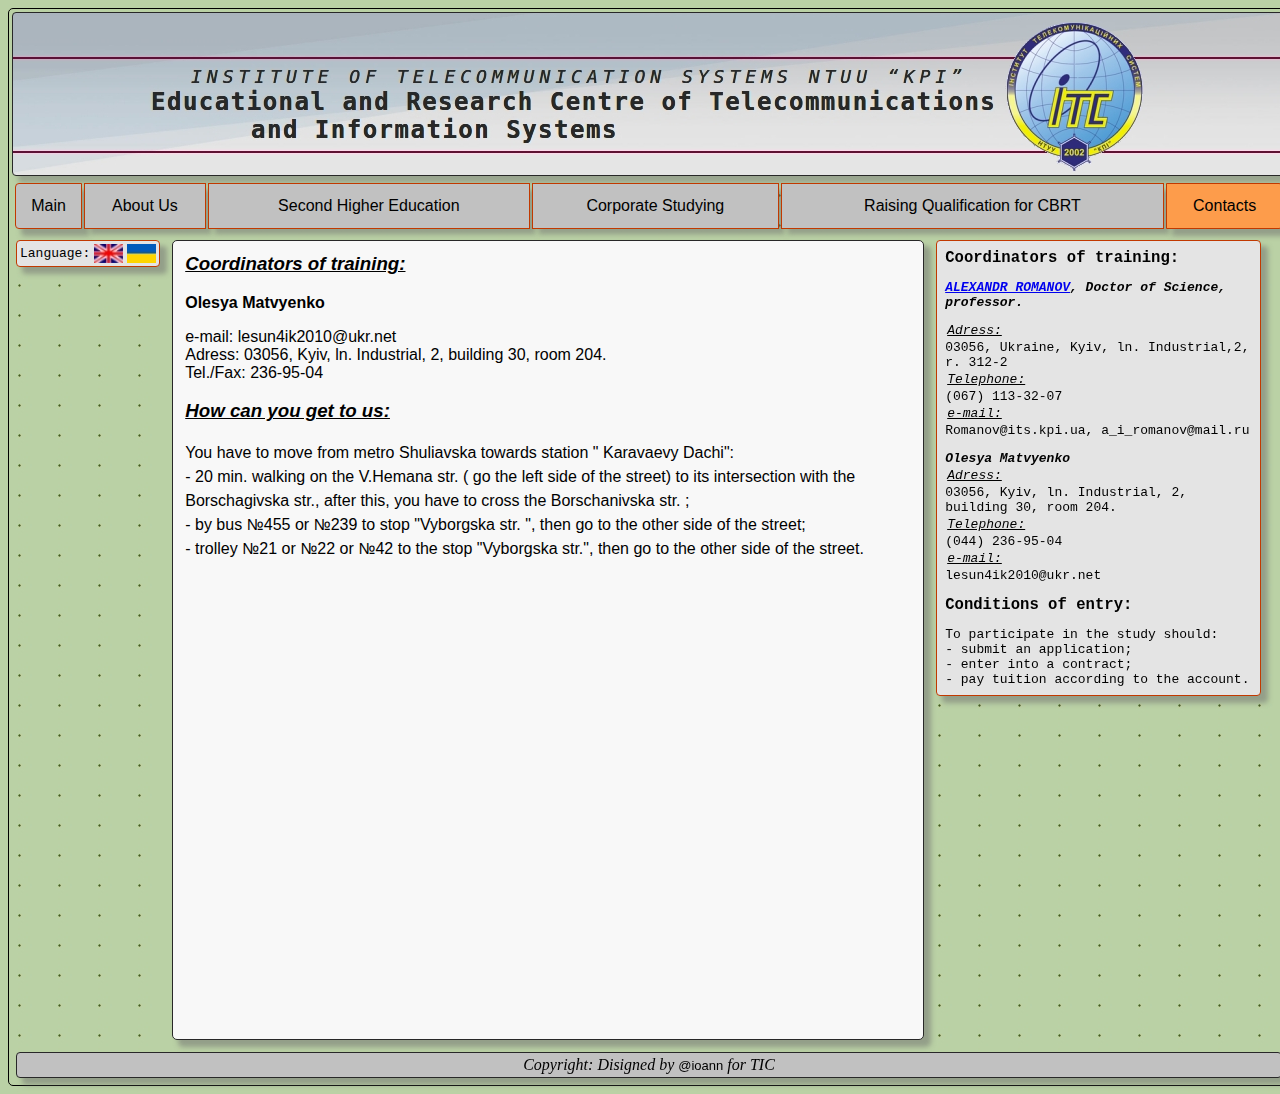
<file: www/html/eng/contacts.html>
<html>
<head>
    <meta http-equiv="Content-Type" content="text/html; charset=utf-8">
    <title>TIC</title>
    <link href="../../css/style.css" rel="stylesheet" type="text/css"/>
</head>
<body>
<table class="main">
    <tr>
        <td class="header" colspan="3">
            <table class="header_eng">
                <td>
                </td>
            </table>
        </td>
    </tr>
    <tr>
        <td class="menu" colspan="3">
            <table class="menu">
                <td class="nav" style="border-radius: 4px 0px 0px 4px"
                    onclick='location.href="index.html"'>
                    <p class="menu" align="center">Main</p></td>
                <td class="nav" onclick='location.href="aboutUs.html"'><p class="menu" align="center">About Us</p></td>
                <td class="nav" onclick='location.href="secondStud.html"'><p class="menu" align="center">Second Higher
                    Education</p></td>
                <td class="nav" onclick='location.href="korpStud.html"'><p class="menu" align="center">Corporate
                    Studying</p></td>
                <td class="nav" onclick='location.href="KRRT.html"'><p class="menu" align="center">Raising Qualification
                    for CBRT</p></td>
                <td class="nav" style="border-radius: 0px 4px 4px 0px; background-color: #FD9C4B;"
                    onclick='location.href="contacts.html"'><p class="menu" align="center">
                    Contacts</p></td>
            </table>
        </td>
    </tr>
    <tr>
        <td class="emptyleft" valign="top">
            <table class="emptyleft">
                <tr>
                    <td colspan="2">
                        <code>Language:</code>
                    </td>
                    <td valign="center" align="center"><a href="contacts.html"><img
                            src="../../resources/images/flags/eng.jpg"/></a></td>
                    <td valign="center" align="center"><a href="../contacts.html"><img
                            src="../../resources/images/flags/ukr.jpg"/></a></td>
                </tr>
            </table>
        </td>
        <td class="content">
            <table class="content">
                <td valign="top" style="padding: 10px">
                <span style="font-family: Arial">
        <h3 style="font-style: italic; text-decoration: underline">Coordinators of training: </h3>
                    <font style="font-weight: bold">Olesya Matvyenko </font>
            <p>e-mail: lesun4ik2010@ukr.net<br>
                Adress: 03056, Kyiv, ln. Industrial, 2, building 30, room 204.<br>
                Tel./Fax: 236-95-04</p>

        <h3 style="font-style: italic; text-decoration: underline">How can you get to us: </h3>
                    <p style="line-height: 1.5">You have to move from metro Shuliavska towards station " Karavaevy
                        Dachi":
                        <br>
                        - 20 min. walking on the V.Hemana str. ( go the left side of the street) to its intersection
                        with the
                        Borschagivska str., after this, you have to cross the Borschanivska str. ;<br>
                        - by bus №455 or №239 to stop "Vyborgska str. ", then go to the other side of the street;<br>
                        - trolley №21 or №22 or №42 to the stop "Vyborgska str.", then go to the other side of the
                        street.
                    </p>
            <iframe src="https://www.google.com/maps/embed?pb=!1m18!1m12!1m3!1d2540.872610205222!2d30.442296003878784!3d50.44347344972075!2m3!1f0!2f0!3f0!3m2!1i1024!2i768!4f13.1!3m3!1m2!1s0x40d4cc21dd987519%3A0xbec4edcf1549c3c6!2z0IbQvdC00YPRgdGC0YDRltCw0LvRjNC90LjQuSDQv9GA0L7Qsi4sIDIsINCa0LjRl9Cy!5e0!3m2!1sru!2sua!4v1438252346442"
                    width="600" height="450" frameborder="0" style="border:0" allowfullscreen></iframe>
                </span>
                </td>
            </table>
        </td>
        <td class="sidebar" valign="top">
            <table class="sidebar">
                <td>
                    <code>
                        <h1 class="sidebar">Coordinators of training:</h1>

                        <p style="font-style: italic; font-weight: bold"><a href="head.html">ALEXANDR ROMANOV</a>,
                            Doctor of Science, professor.</p>

                        <p style="text-decoration: underline; font-style: italic; margin: 2px">Adress:</p>
                        03056, Ukraine, Kyiv, ln. Industrial,2, r. 312-2
                        <p style="text-decoration: underline; font-style: italic; margin: 2px">Telephone:</p>
                        (067) 113-32-07
                        <p style="text-decoration: underline; font-style: italic; margin: 2px">e-mail:</p>
                        Romanov@its.kpi.ua, a_i_romanov@mail.ru
                        <p></p>
                        <font style="font-style: italic; font-weight: bold;">Olesya Matvyenko </font>

                        <p style="text-decoration: underline; font-style: italic; margin: 2px">Adress:</p>
                        03056, Kyiv, ln. Industrial, 2, building 30, room 204.
                        <p style="text-decoration: underline; font-style: italic; margin: 2px">Telephone:</p>
                        (044) 236-95-04
                        <p style="text-decoration: underline; font-style: italic; margin: 2px">e-mail:</p>
                        lesun4ik2010@ukr.net
                        <p></p>

                        <h1 class="sidebar">Conditions of entry:</h1>

                        <p> To participate in the study should:<br>
                            - submit an application;<br>
                            - enter into a contract;<br>
                            - pay tuition according to the account.
                        </p>
                    </code>
                </td>
            </table>
            </div>
        </td>
    </tr>
    <td class="footer" colspan="3">
        <table class="footer">
            <td>
                <p align="center"><font style="font-style: italic">Copyright: Disigned by <font
                        style="font-family: Arial; font-style: normal; font-size: small">@ioann</font> for TIC</font>
                </p>
            </td>
        </table>
    </td>
</table>
</body>
</html>
</file>
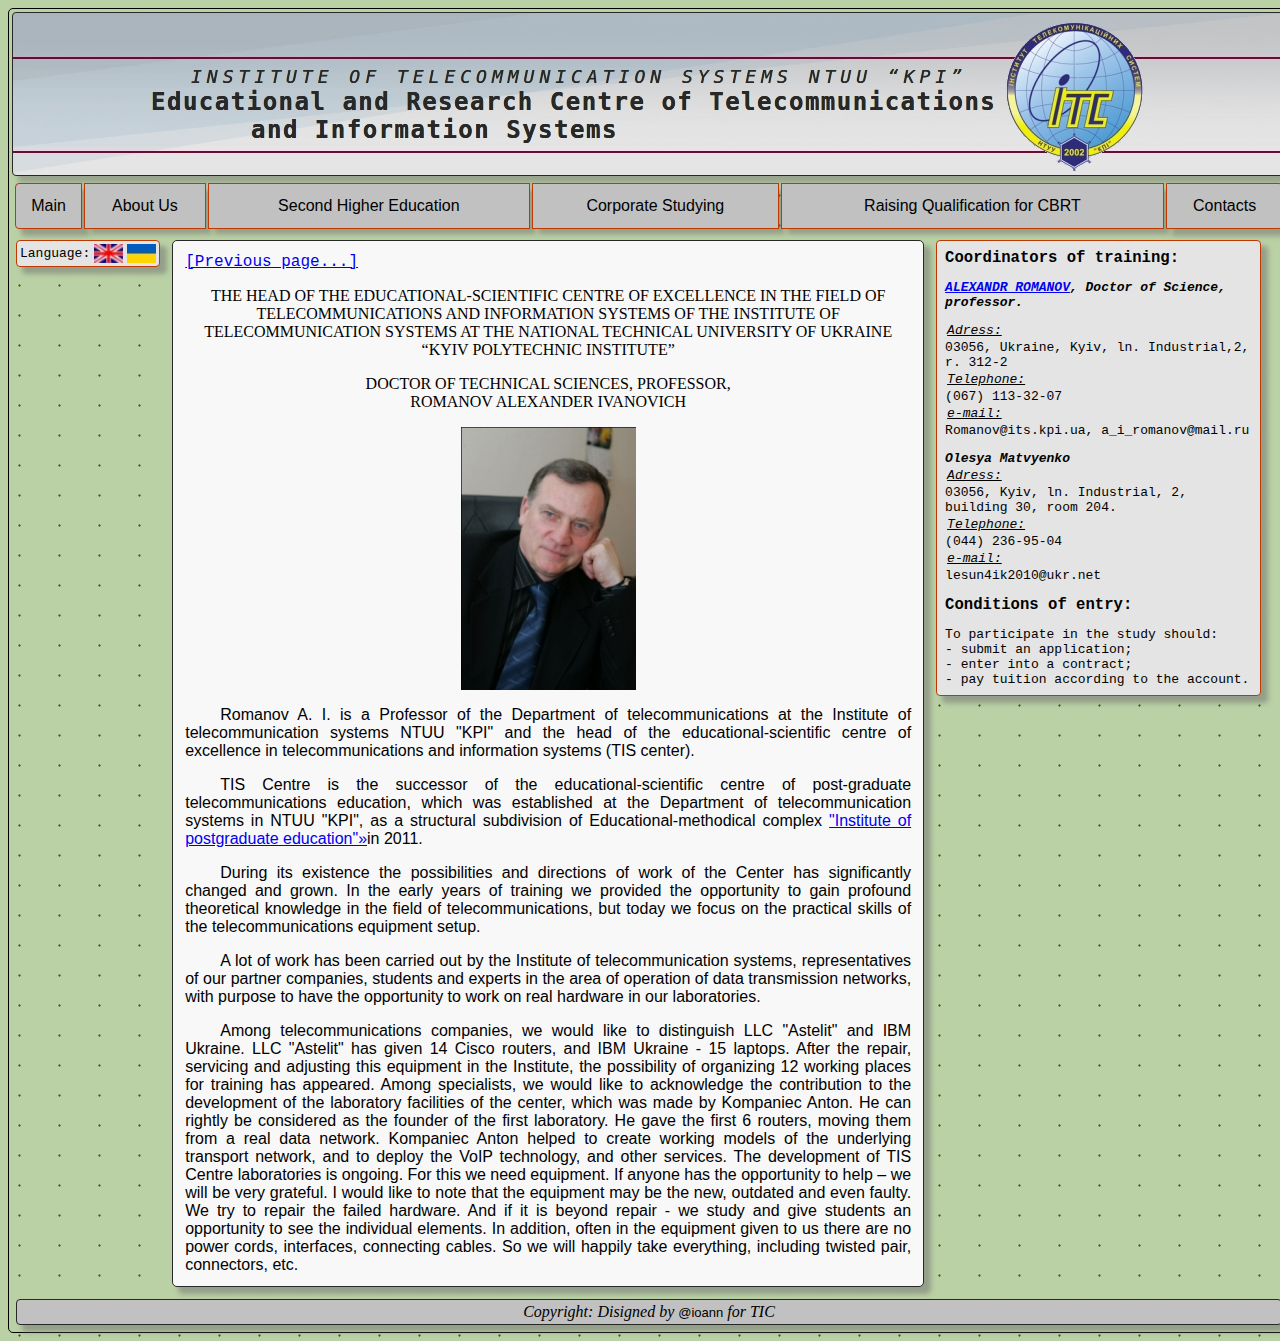
<file: www/html/eng/head.html>
<html>
<head>
    <meta http-equiv="Content-Type" content="text/html; charset=utf-8">
    <title>TIC</title>
    <link href="../../css/style.css" rel="stylesheet" type="text/css"/>
</head>
<body>
<table class="main">
    <tr>
        <td class="header" colspan="3">
            <table class="header_eng">
                <td>
                </td>
            </table>
        </td>
    </tr>
    <tr>
        <td class="menu" colspan="3">
            <table class="menu">
                <td class="nav" style="border-radius: 4px 0px 0px 4px"
                    onclick='location.href="index.html"'>
                    <p class="menu" align="center">Main</p></td>
                <td class="nav" onclick='location.href="aboutUs.html"'><p class="menu" align="center">About Us</p></td>
                <td class="nav" onclick='location.href="secondStud.html"'><p class="menu" align="center">Second Higher
                    Education</p></td>
                <td class="nav" onclick='location.href="korpStud.html"'><p class="menu" align="center">Corporate
                    Studying</p></td>
                <td class="nav" onclick='location.href="KRRT.html"'><p class="menu"
                                                                       align="center">
                    Raising Qualification for CBRT</p></td>
                <td class="nav" style="border-radius: 0px 4px 4px 0px" onclick='location.href="contacts.html"'><p
                        class="menu" align="center">
                    Contacts</p></td>
            </table>
        </td>
    </tr>
    <tr>
        <td class="emptyleft" valign="top">
            <table class="emptyleft">
                <tr>
                    <td colspan="2">
                        <code>Language:</code>
                    </td>
                    <td valign="center" align="center"><a href="head.html"><img
                            src="../../resources/images/flags/eng.jpg"/></a></td>
                    <td valign="center" align="center"><a href="../head.html"><img
                            src="../../resources/images/flags/ukr.jpg"/></a></td>
                </tr>
            </table>
        </td>
        <td class="content">
            <table class="content">
                <td valign="top" style="padding: 10px">
                    <p></p>
                    <code style="font-size: large"><a href="#" onclick="history.back();">[Previous page...]</a></code>

                    <p></p>

                    <p align="center">
                        THE HEAD OF THE EDUCATIONAL-SCIENTIFIC CENTRE OF EXCELLENCE IN THE FIELD OF TELECOMMUNICATIONS
                        AND
                        INFORMATION SYSTEMS OF THE INSTITUTE OF TELECOMMUNICATION SYSTEMS AT THE NATIONAL TECHNICAL
                        UNIVERSITY OF UKRAINE “KYIV POLYTECHNIC INSTITUTE”</p>

                    <p align="center">DOCTOR OF TECHNICAL SCIENCES, PROFESSOR,<br>
                        ROMANOV ALEXANDER IVANOVICH
                    </p>

                    <p align="center"><img src="../../resources/images/boys/director.jpg"></p>

                    <span style="font-family: Arial; text-align: justify; text-indent: 35px">
                    <p>Romanov A. I. is a Professor of the Department of telecommunications at the Institute of
                        telecommunication systems NTUU "KPI" and the head of the educational-scientific centre of
                        excellence in telecommunications and information systems (TIS center).</p>

                    <p>TIS Centre is the successor of the educational-scientific centre of post-graduate
                        telecommunications education, which was established at the Department of telecommunication
                        systems in NTUU "KPI", as a structural subdivision of Educational-methodical complex <a
                                href="http://ipo.kpi.ua/ua/corporate-training/telecom.html">"Institute of postgraduate
                            education"»</a>in 2011.</p>

                    <p>During its existence the possibilities and directions of work of the Center has significantly
                        changed and grown. In the early years of training we provided the opportunity to gain profound
                        theoretical knowledge in the field of telecommunications, but today we focus on the practical
                        skills of the telecommunications equipment setup.</p>

                    <p>A lot of work has been carried out by the Institute of telecommunication systems, representatives
                        of our partner companies, students and experts in the area of operation of data transmission
                        networks, with purpose to have the opportunity to work on real hardware in our
                        laboratories.</p>

                    <p>Among telecommunications companies, we would like to distinguish LLC "Astelit" and IBM Ukraine.
                        LLC "Astelit" has given 14 Cisco routers, and IBM Ukraine - 15 laptops. After the repair,
                        servicing and adjusting this equipment in the Institute, the possibility of organizing 12
                        working places for training has appeared.
                        Among specialists, we would like to acknowledge the contribution to the development of the
                        laboratory facilities of the center, which was made by Kompaniec Anton. He can rightly be
                        considered as the founder of the first laboratory. He gave the first 6 routers, moving them from
                        a real data network. Kompaniec Anton helped to create working models of the underlying transport
                        network, and to deploy the VoIP technology, and other services.
                        The development of TIS Centre laboratories is ongoing. For this we need equipment. If anyone has
                        the opportunity to help – we will be very grateful. I would like to note that the equipment may
                        be the new, outdated and even faulty. We try to repair the failed hardware. And if it is beyond
                        repair - we study and give students an opportunity to see the individual elements. In addition,
                        often in the equipment given to us there are no power cords, interfaces, connecting cables. So
                        we will happily take everything, including twisted pair, connectors, etc. </p>
                    </span>
                </td>
            </table>
        </td>
        <td class="sidebar" valign="top">
            <table class="sidebar">
                <td>
                    <code>
                        <h1 class="sidebar">Coordinators of training:</h1>

                        <p style="font-style: italic; font-weight: bold"><a href="head.html">ALEXANDR ROMANOV</a>,
                            Doctor of Science, professor.</p>

                        <p style="text-decoration: underline; font-style: italic; margin: 2px">Adress:</p>
                        03056, Ukraine, Kyiv, ln. Industrial,2, r. 312-2
                        <p style="text-decoration: underline; font-style: italic; margin: 2px">Telephone:</p>
                        (067) 113-32-07
                        <p style="text-decoration: underline; font-style: italic; margin: 2px">e-mail:</p>
                        Romanov@its.kpi.ua, a_i_romanov@mail.ru
                        <p></p>
                        <font style="font-style: italic; font-weight: bold;">Olesya Matvyenko </font>

                        <p style="text-decoration: underline; font-style: italic; margin: 2px">Adress:</p>
                        03056, Kyiv, ln. Industrial, 2, building 30, room 204.
                        <p style="text-decoration: underline; font-style: italic; margin: 2px">Telephone:</p>
                        (044) 236-95-04
                        <p style="text-decoration: underline; font-style: italic; margin: 2px">e-mail:</p>
                        lesun4ik2010@ukr.net
                        <p></p>

                        <h1 class="sidebar">Conditions of entry:</h1>

                        <p> To participate in the study should:<br>
                            - submit an application;<br>
                            - enter into a contract;<br>
                            - pay tuition according to the account.
                        </p>
                    </code>
                </td>
            </table>
            </div>
        </td>
    </tr>
    <td class="footer" colspan="3">
        <table class="footer">
            <td>
                <p align="center"><font style="font-style: italic">Copyright: Disigned by <font
                        style="font-family: Arial; font-style: normal; font-size: small">@ioann</font> for TIC</font>
                </p>
            </td>
        </table>
    </td>
</table>
</body>
</html>
</file>
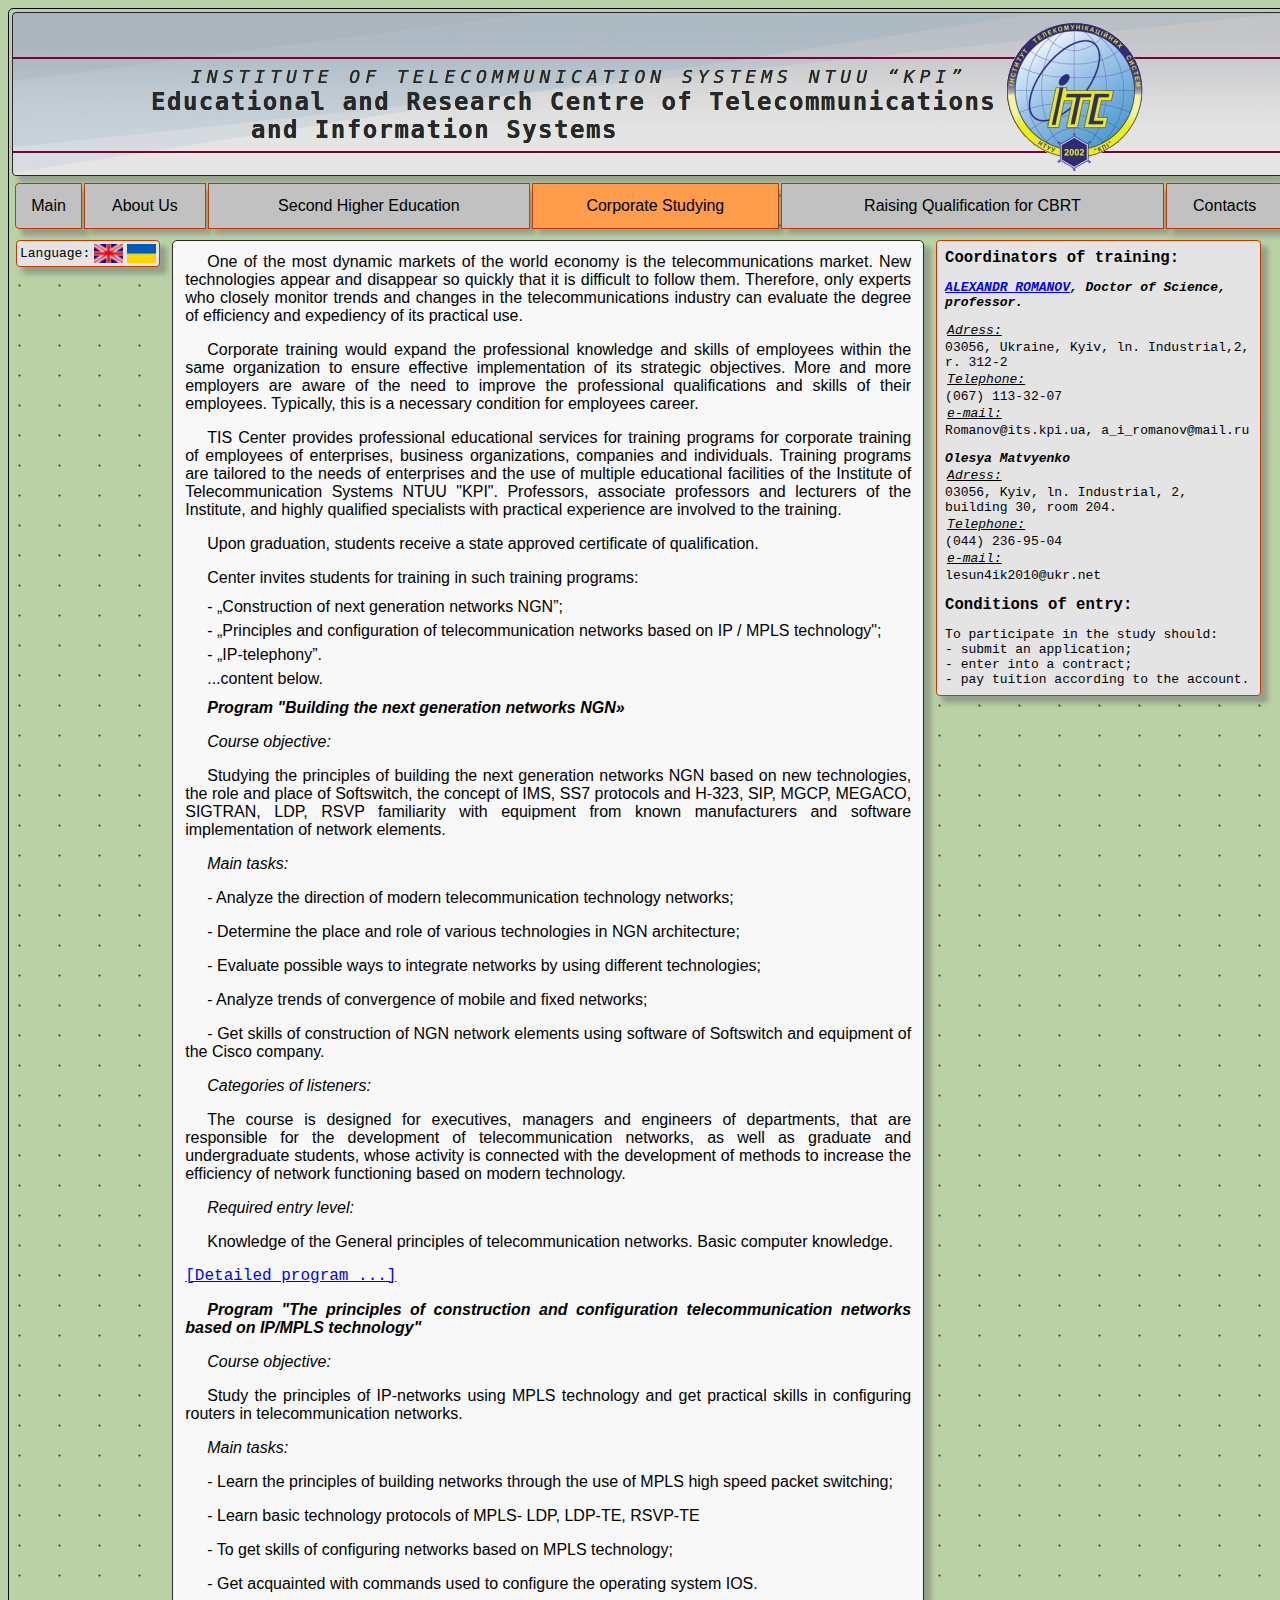
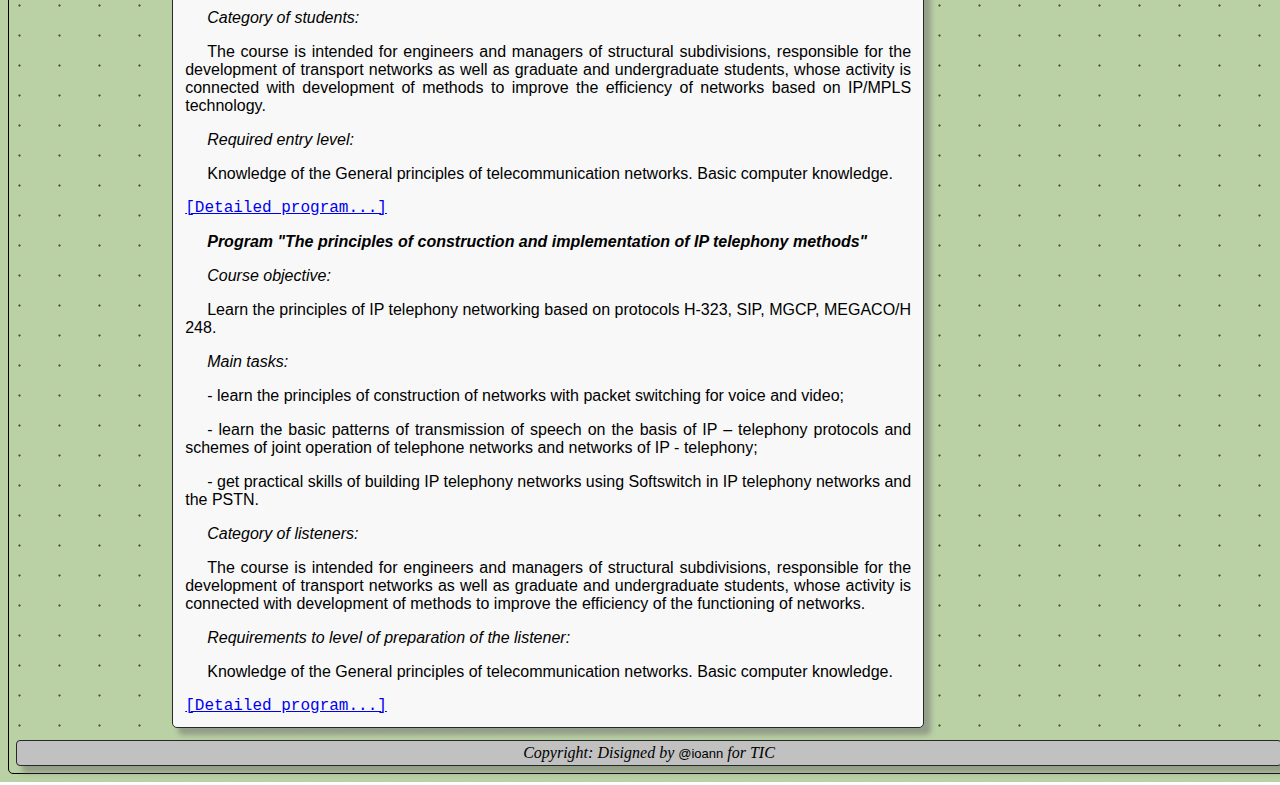
<file: www/html/eng/korpStud.html>
<html>
<head>
    <meta http-equiv="Content-Type" content="text/html; charset=utf-8">
    <title>TIC</title>
    <link href="../../css/style.css" rel="stylesheet" type="text/css"/>
    <script type="text/javascript" src="../../js/script.js"></script>

</head>
<body>
<table class="main">
    <tr>
        <td class="header" colspan="3">
            <table class="header_eng">
                <td>
                </td>
            </table>
        </td>
    </tr>
    <tr>
        <td class="menu" colspan="3">
            <table class="menu">
                <td class="nav" style="border-radius: 4px 0px 0px 4px"
                    onclick='location.href="index.html"'>
                    <p class="menu" align="center">Main</p></td>
                <td class="nav" onclick='location.href="aboutUs.html"'><p class="menu" align="center">About Us</p>
                </td>
                <td class="nav" onclick='location.href="secondStud.html"'><p class="menu" align="center">Second Higher
                    Education</p></td>
                <td class="nav" style="background-color: #FD9C4B;" onclick='location.href="korpStud.html"'><p
                        class="menu" align="center">
                    Corporate Studying</p></td>
                <td class="nav" onclick='location.href="KRRT.html"'><p class="menu" align="center">Raising Qualification
                    for CBRT</p></td>
                <td class="nav" style="border-radius: 0px 4px 4px 0px" onclick='location.href="contacts.html"'><p
                        class="menu" align="center">
                    Contacts</p></td>
            </table>
        </td>
    </tr>
    <tr>
        <td class="emptyleft" valign="top">
            <table class="emptyleft">
                <tr>
                    <td colspan="2">
                        <code>Language:</code>
                    </td>
                    <td valign="center" align="center"><a href="korpStud.html"><img
                            src="../../resources/images/flags/eng.jpg"/></a></td>
                    <td valign="center" align="center"><a href="../korpStud.html"><img
                            src="../../resources/images/flags/ukr.jpg"/></a></td>
                </tr>
            </table>
        </td>
        <td class="content">
            <table class="content">
                <td valign="top" style="padding: 10px">
                     <span style="font-family: Arial; text-align: justify; text-indent: 22px">
                    <p>One of the most dynamic markets of the world economy is the telecommunications market. New
                        technologies appear and disappear so quickly that it is difficult to follow them. Therefore,
                        only experts who closely monitor trends and changes in the telecommunications industry can
                        evaluate the degree of efficiency and expediency of its practical use.</p>

                    <p>Corporate training would expand the professional knowledge and skills of employees within the
                        same organization to ensure effective implementation of its strategic objectives. More and more
                        employers are aware of the need to improve the professional qualifications and skills of their
                        employees. Typically, this is a necessary condition for employees career.</p>

                    <p>TIS Center provides professional educational services for training programs for corporate
                        training of employees of enterprises, business organizations, companies and individuals.
                        Training programs are tailored to the needs of enterprises and the use of multiple educational
                        facilities of the Institute of Telecommunication Systems NTUU "KPI". Professors, associate
                        professors and lecturers of the Institute, and highly qualified specialists with practical
                        experience are involved to the training.</p>

                    <p>Upon graduation, students receive a state approved certificate of qualification.</p>

                    <p>Center invites students for training in such training programs:</p>
                        <span style="line-height: 0.5">
                        <p> - „Construction of next generation networks NGN”;</p>
                        <p> - „Principles and configuration of telecommunication networks based on IP / MPLS
                            technology";</p>
                        <p> - „IP-telephony”.</p>
                        <p>...content below.</p>
                        </span>

                    <p style="font-style: italic; font-weight: bold">Program "Building the next generation networks
                        NGN»</p>

                    <p style="font-style: italic">Course objective: </p>

                    <p>Studying the principles of building the next generation networks NGN based on new technologies,
                        the role and place of Softswitch, the concept of IMS, SS7 protocols and H-323, SIP, MGCP,
                        MEGACO, SIGTRAN, LDP, RSVP familiarity with equipment from known manufacturers and software
                        implementation of network elements. </p>

                    <p style="font-style: italic;">Main tasks: </p>

                    <p> - Analyze the direction of modern telecommunication technology networks;</p>

                    <p> - Determine the place and role of various technologies in NGN architecture;</p>

                    <p> - Evaluate possible ways to integrate networks by using different technologies;</p>

                    <p> - Analyze trends of convergence of mobile and fixed networks;</p>

                    <p> - Get skills of construction of NGN network elements using software of Softswitch and equipment
                        of the Cisco company.</p>

                    <p style="font-style: italic;">Categories of listeners: </p>

                    <p>The course is designed for executives, managers and engineers of departments, that are
                        responsible for the development of telecommunication networks, as well as graduate and
                        undergraduate students, whose activity is connected with the development of methods to increase
                        the efficiency of network functioning based on modern technology.
                    </p>

                    <p style="font-style: italic;">Required entry level: </p>

                    <p>Knowledge of the General principles of telecommunication networks. Basic computer knowledge.</p>

                    <code style="font-size: large"><a
                            href="http://ipo.kpi.ua/fileadmin/template_old/program_NGN_site.pdf">[Detailed program
                        ...]</a></code>

                    <p style="font-style: italic; font-weight: bold">Program
                        "The principles of construction and configuration
                        telecommunication networks based on IP/MPLS technology"</p>

                    <p style="font-style: italic">Course objective: </p>

                    <p>Study the principles of IP-networks using MPLS technology and get practical skills in configuring
                        routers in telecommunication networks.</p>

                    <p style="font-style: italic;">Main tasks: </p>

                    <p> - Learn the principles of building networks through the use of MPLS high speed packet
                        switching;</p>

                    <p> - Learn basic technology protocols of MPLS- LDP, LDP-TE, RSVP-TE</p>

                    <p> - To get skills of configuring networks based on MPLS technology;</p>

                    <p> - Get acquainted with commands used to configure the operating system IOS.</p>

                    <p style="font-style: italic;">Category of students: </p>

                    <p>The course is intended for engineers and managers of structural subdivisions, responsible for the
                        development of transport networks as well as graduate and undergraduate students, whose activity
                        is connected with development of methods to improve the efficiency of networks based on IP/MPLS
                        technology. </p>

                    <p style="font-style: italic;">Required entry level: </p>

                    <p>Knowledge of the General principles of telecommunication networks. Basic computer knowledge. </p>

                    <code style="font-size: large"><a
                            href="http://ipo.kpi.ua/fileadmin/template_old/program_MPLS_site.pdf">[Detailed
                        program...]</a></code>

                    <p style="font-style: italic; font-weight: bold">Program
                        "The principles of construction and implementation of IP telephony methods"</p>

                    <p style="font-style: italic">Course objective: </p>

                    <p>Learn the principles of IP telephony networking based on protocols H-323, SIP, MGCP, MEGACO/H
                        248. </p>

                    <p style="font-style: italic;">Main tasks: </p>

                    <p> - learn the principles of construction of networks with packet switching for voice and
                        video;</p>

                    <p> - learn the basic patterns of transmission of speech on the basis of IP – telephony protocols
                        and schemes of joint operation of telephone networks and networks of IP - telephony;</p>

                    <p> - get practical skills of building IP telephony networks using Softswitch in IP telephony
                        networks and the PSTN.</p>

                    <p style="font-style: italic;">Category of listeners: </p>

                    <p>The course is intended for engineers and managers of structural subdivisions, responsible for the
                        development of transport networks as well as graduate and undergraduate students, whose activity
                        is connected with development of methods to improve the efficiency of the functioning of
                        networks.</p>

                    <p style="font-style: italic;">Requirements to level of preparation of the listener: </p>

                    <p>Knowledge of the General principles of telecommunication networks. Basic computer knowledge.</p>

                    <code style="font-size: large"><a
                            href="http://ipo.kpi.ua/fileadmin/template/Progr_vo-ip_7_09_11.pdf">[Detailed
                        program...]</a></code>

                    </span>
                </td>
            </table>
        </td>
        <td class="sidebar" valign="top">
            <table class="sidebar">
                <td>
                    <code>
                        <h1 class="sidebar">Coordinators of training:</h1>

                        <p style="font-style: italic; font-weight: bold"><a href="head.html">ALEXANDR ROMANOV</a>,
                            Doctor of Science, professor.</p>

                        <p style="text-decoration: underline; font-style: italic; margin: 2px">Adress:</p>
                        03056, Ukraine, Kyiv, ln. Industrial,2, r. 312-2
                        <p style="text-decoration: underline; font-style: italic; margin: 2px">Telephone:</p>
                        (067) 113-32-07
                        <p style="text-decoration: underline; font-style: italic; margin: 2px">e-mail:</p>
                        Romanov@its.kpi.ua, a_i_romanov@mail.ru
                        <p></p>
                        <font style="font-style: italic; font-weight: bold;">Olesya Matvyenko </font>

                        <p style="text-decoration: underline; font-style: italic; margin: 2px">Adress:</p>
                        03056, Kyiv, ln. Industrial, 2, building 30, room 204.
                        <p style="text-decoration: underline; font-style: italic; margin: 2px">Telephone:</p>
                        (044) 236-95-04
                        <p style="text-decoration: underline; font-style: italic; margin: 2px">e-mail:</p>
                        lesun4ik2010@ukr.net
                        <p></p>

                        <h1 class="sidebar">Conditions of entry:</h1>

                        <p> To participate in the study should:<br>
                            - submit an application;<br>
                            - enter into a contract;<br>
                            - pay tuition according to the account.
                        </p>
                    </code>
                </td>
            </table>
            </div>
        </td>
    </tr>
    <td class="footer" colspan="3">
        <table class="footer">
            <td>
                <p align="center"><font style="font-style: italic">Copyright: Disigned by <font
                        style="font-family: Arial; font-style: normal; font-size: small">@ioann</font> for TIC</font>
                </p>
            </td>
        </table>
    </td>
</table>
</body>
</html>
</file>
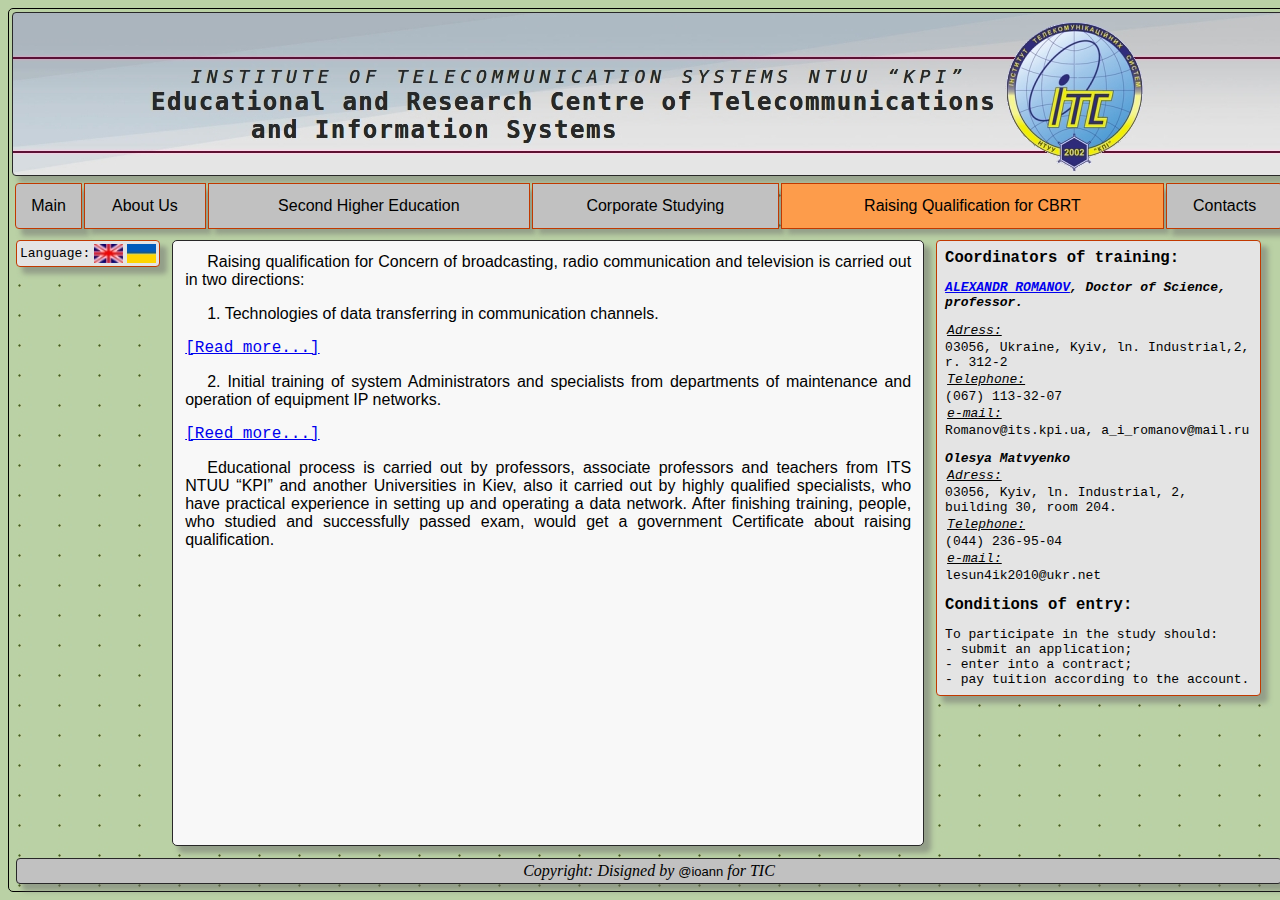
<file: www/html/eng/KRRT.html>
<html>
<head>
    <meta http-equiv="Content-Type" content="text/html; charset=utf-8">
    <title>TIC</title>
    <link href="../../css/style.css" rel="stylesheet" type="text/css"/>
    <script type="text/javascript" src="../../js/script.js"></script>
</head>
<body>
<table class="main">
    <tr>
        <td class="header" colspan="3">
            <table class="header_eng">
                <td>
                </td>
            </table>
        </td>
    </tr>
    <tr>
        <td class="menu" colspan="3">
            <table class="menu">
                <td class="nav" style="border-radius: 4px 0px 0px 4px"
                    onclick='location.href="index.html"'>
                    <p class="menu" align="center">Main</p></td>
                <td class="nav" onclick='location.href="aboutUs.html"'><p class="menu" align="center">About Us</p></td>
                <td class="nav" onclick='location.href="secondStud.html"'><p class="menu" align="center">Second Higher
                    Education</p></td>
                <td class="nav" onclick='location.href="korpStud.html"'><p class="menu" align="center">Corporate
                    Studying</p></td>
                <td class="nav" style="background-color: #FD9C4B" onclick='location.href="KRRT.html"'><p class="menu"
                                                                                                         align="center">
                    Raising Qualification for CBRT</p></td>
                <td class="nav" style="border-radius: 0px 4px 4px 0px" onclick='location.href="contacts.html"'><p
                        class="menu" align="center">
                    Contacts</p></td>
            </table>
        </td>
    </tr>
    <tr>
        <td class="emptyleft" valign="top">
            <table class="emptyleft">
                <tr>
                    <td colspan="2">
                        <code>Language:</code>
                    </td>
                    <td valign="center" align="center"><a href="KRRT.html"><img
                            src="../../resources/images/flags/eng.jpg"/></a></td>
                    <td valign="center" align="center"><a href="../KRRT.html"><img
                            src="../../resources/images/flags/ukr.jpg"/></a></td>
                </tr>
            </table>
        </td>
        <td class="content">
            <table class="content">
                <td valign="top" style="padding: 10px">
                    <span style="font-family: Arial; text-align: justify; text-indent: 22px">

<p>Raising qualification for Concern of broadcasting, radio communication and television is carried out in two
    directions:</p>
    <p>1. Technologies of data transferring in communication channels.</p>
                         <code style="font-size: large"><a href="javascript:void(0)"
                                                           onclick="ShowHideContent(document.getElementById('id1'))">[Read
                             more...]</a></code>
                        <div id="id1" style="display: none">
                            <p style="font-style: italic; font-weight: bold">Program “Technologies of data transferring
                                in communication channels”</p>

                            <p style="font-style: italic">Course objective: </p>

                            <p>The aim of the course is to study modern methods of seals and modulation, principles of
                                constructing networks based on modern technologies: : Ethernet, SDH, Ethernet-over-PDH,
                                Ethernet-over-SDH, Metro Ethernet, MPLS, spectral technology seals as DWDM, CWDM, radio
                                access technologies Wi-Fi, Wi-Max, LTE, methods of construction of satellite radio
                                networks based on standards DVB-S2, features of construction VSAT networks based on
                                standards DVB-RCS / DVB-RCS2.</p>

                            <p style="font-style: italic;">Main tasks: </p>

                            <p> - analyze areas of development of modern telecommunications technology networks;</p>

                            <p> - define the place and role of various technologies in architecture networks of
                                Concern's of broadcasting, radio communication and television;</p>

                            <p> - assess possible ways of improving the efficiency of CBRT networks;</p>

                            <p> - analyze convergence directs of mobile and stationary networks;</p>

                            <p> - learn the planning methodology and calculation parameters flown.</p>

                            <p style="font-style: italic;">Categories of listeners: </p>

                            <p>
                                Training program “Technologies of data transferring in communication channels” designed
                                for raising qualification for managers and engineers of Concern's of broadcasting, radio
                                communication and television departments, who responsible for the planning and
                                development of networks which delivery content services to customers, and also for the
                                organization of service processes and equipment use.
                                Requirements for the training level of the listener:
                                Knowledge of general principles of construction telecommunication networks. The
                                elementary PC skills.
                            </p>

                            <p style="font-style: italic;">Requirements for the training level of the listener: </p>

                            <p>Knowledge of the general principles of routers and switches data network. The elementary
                                PC skills.</p>
                            <code style="font-size: large"><p align="center"><a href="javascript:void(0)"
                                                                                onclick="HideContent(document.getElementById('id1'))">[Hide...]</a>
                            </p></code>
                        </div>
    <p>2. Initial training of system Administrators and specialists from departments of maintenance and operation of
        equipment IP networks.</p>

                         <code style="font-size: large"><a href="javascript:void(0)"
                                                           onclick="ShowHideContent(document.getElementById('id2'))">[Reed
                             more...]</a></code>

                        <div id="id2" style="display: none">

                            <p style="font-style: italic; font-weight: bold">Program
                                “Initial training of system Administrators and specialists from departments of
                                maintenance and operation of equipment IP networks”</p>

                            <p style="font-style: italic">Course objective: </p>

                            <p>The aim of the course is to study the principles of building IP-based networks, protocols
                                of application, transport and network levels, principles of building local networks,
                                using of VLAN in Ethernet networks, routing between VLAN using switches Level 3,
                                providing backup connections using the protocol STP, STP varieties, principles of
                                building VPN protocols using IPsec site-to-site, PPPoE, Easy VPN, the order of settings
                                of virtual networking, switches and routers.</p>

                            <p style="font-style: italic;">Main tasks: </p>

                            <p> - analyze the principles of building IP-based networks and their development trends;</p>

                            <p> - define The role, place and the principles of settings protocols of application,
                                transport and network levels in Concern's of broadcasting, radio communication and
                                television department;</p>

                            <p> - principles of organization of routing between VLAN using switches level 3;</p>

                            <p> - analyze the principles of building VPN protocols using IPsec site-to-site, PPPoE, Easy
                                VPN;</p>

                            <p> - get the skills of setting of switches, routers and virtual networks.</p>

                            <p style="font-style: italic;">Categories of listeners: </p>

                            <p>The curriculum is designed for initial prepare system administrators and IT professionals
                                departments with equipment maintenance and operation of IP networks.
                            </p>

                            <p style="font-style: italic;">Requirements for the training level of the listener: </p>

                            <p>Knowledge of the general principles of routers and switches data network. The elementary
                                PC skills.</p>

                            <code style="font-size: large"><p align="center"><a href="javascript:void(0)"
                                                                                onclick="HideContent(document.getElementById('id2'))">[Hide...]</a>
                            </p></code>

                        </div>
    <p>Educational process is carried out by professors, associate professors and teachers from ITS NTUU “KPI” and
        another Universities in Kiev, also it carried out by highly qualified specialists, who have practical experience
        in setting up and operating a data network. After finishing training, people, who studied and successfully
        passed exam, would get a government Certificate about raising qualification.</p>

        </span>
                </td>
            </table>
        </td>
        <td class="sidebar" valign="top">
            <table class="sidebar">
                <td>
                    <code>
                        <h1 class="sidebar">Coordinators of training:</h1>

                        <p style="font-style: italic; font-weight: bold"><a href="head.html">ALEXANDR ROMANOV</a>,
                            Doctor of Science, professor.</p>

                        <p style="text-decoration: underline; font-style: italic; margin: 2px">Adress:</p>
                        03056, Ukraine, Kyiv, ln. Industrial,2, r. 312-2
                        <p style="text-decoration: underline; font-style: italic; margin: 2px">Telephone:</p>
                        (067) 113-32-07
                        <p style="text-decoration: underline; font-style: italic; margin: 2px">e-mail:</p>
                        Romanov@its.kpi.ua, a_i_romanov@mail.ru
                        <p></p>
                        <font style="font-style: italic; font-weight: bold;">Olesya Matvyenko </font>

                        <p style="text-decoration: underline; font-style: italic; margin: 2px">Adress:</p>
                        03056, Kyiv, ln. Industrial, 2, building 30, room 204.
                        <p style="text-decoration: underline; font-style: italic; margin: 2px">Telephone:</p>
                        (044) 236-95-04
                        <p style="text-decoration: underline; font-style: italic; margin: 2px">e-mail:</p>
                        lesun4ik2010@ukr.net
                        <p></p>

                        <h1 class="sidebar">Conditions of entry:</h1>

                        <p> To participate in the study should:<br>
                            - submit an application;<br>
                            - enter into a contract;<br>
                            - pay tuition according to the account.
                        </p>
                    </code>
                </td>
            </table>
            </div>
        </td>
    </tr>
    <td class="footer" colspan="3">
        <table class="footer">
            <td>
                <p align="center"><font style="font-style: italic">Copyright: Disigned by <font
                        style="font-family: Arial; font-style: normal; font-size: small">@ioann</font> for TIC</font>
                </p>
            </td>
        </table>
    </td>
</table>
</body>
</html>
</file>
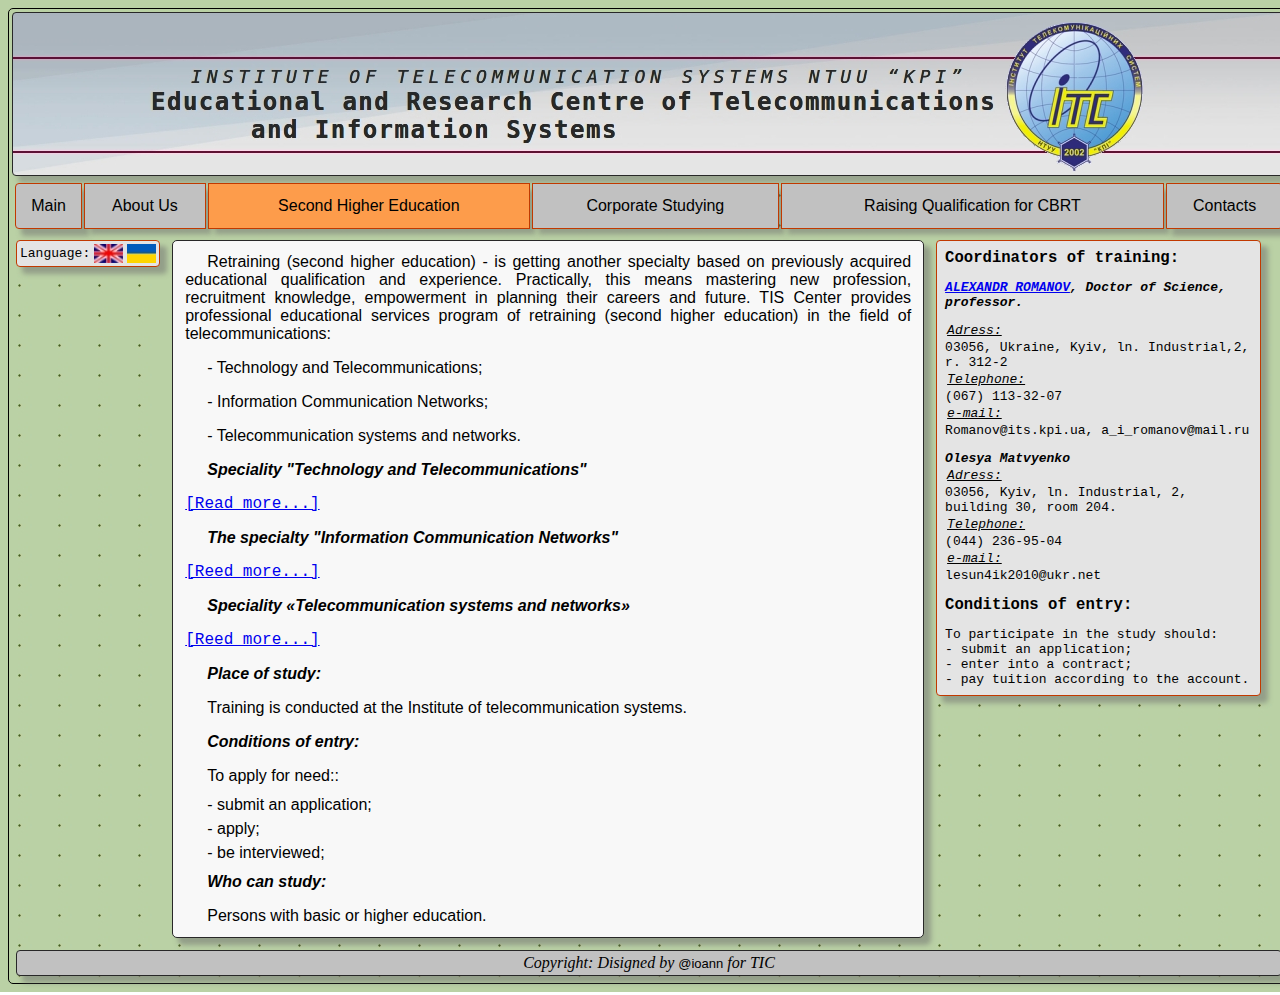
<file: www/html/eng/secondStud.html>
<html>
<head>
    <meta http-equiv="Content-Type" content="text/html; charset=utf-8">
    <title>TIC</title>
    <link href="../../css/style.css" rel="stylesheet" type="text/css"/>
    <script type="text/javascript" src="../../js/script.js"></script>

</head>
<body>
<table class="main">
    <tr>
        <td class="header" colspan="3">
            <table class="header_eng">
                <td>
                </td>
            </table>
        </td>
    </tr>
    <tr>
        <td class="menu" colspan="3">
            <table class="menu">
                <td class="nav" style="border-radius: 4px 0px 0px 4px"
                    onclick='location.href="index.html"'>
                    <p class="menu" align="center">Main</p></td>
                <td class="nav" onclick='location.href="aboutUs.html"'><p class="menu" align="center">About Us</p></td>
                <td class="nav" style="background-color: #FD9C4B" onclick='location.href="secondStud.html"'><p
                        class="menu" align="center">Second Higher Education</p></td>
                <td class="nav" onclick='location.href="korpStud.html"'><p class="menu" align="center">Corporate
                    Studying</p></td>
                <td class="nav" onclick='location.href="KRRT.html"'><p class="menu" align="center">Raising Qualification
                    for CBRT</p></td>
                <td class="nav" style="border-radius: 0px 4px 4px 0px" onclick='location.href="contacts.html"'><p
                        class="menu" align="center">
                    Contacts</p>
            </table>
        </td>
    </tr>
    <tr>
        <td class="emptyleft" valign="top">
            <table class="emptyleft">
                <tr>
                    <td colspan="2">
                        <code>Language:</code>
                    </td>
                    <td valign="center" align="center"><a href="secondStud.html"><img
                            src="../../resources/images/flags/eng.jpg"/></a></td>
                    <td valign="center" align="center"><a href="../secondStud.html"><img
                            src="../../resources/images/flags/ukr.jpg"/></a></td>
                </tr>
            </table>
        </td>
        <td class="content">
            <table class="content">
                <td valign="top" style="padding: 10px">
                     <span style="font-family: Arial; text-align: justify; text-indent: 22px">
            <p>Retraining (second higher education) - is getting another specialty based on previously acquired
                educational qualification and experience.
                Practically, this means mastering new profession, recruitment knowledge, empowerment in planning their
                careers and future.
                TIS Center provides professional educational services program of retraining (second higher education) in
                the field of telecommunications:</p>

            <p> - Technology and Telecommunications;</p>

            <p> - Information Communication Networks;</p>

            <p> - Telecommunication systems and networks.</p>

            <h3 style="font-size: 16px; font-weight: bold; font-style: italic">Speciality "Technology and
                Telecommunications"</h3>

            <code style="font-size: large"><a href="javascript:void(0)" id="a1"
                                              onclick="ShowHideContent(document.getElementById('id1'))">[Read
                more...]</a></code>

            <div id="id1" style="display: none">

                <p align="justify" style="font-style: italic; font-size: 16px">What knowledge and competencies graduates
                    receive: </p>

                <p align="justify">Person who study the speciality study technologies used in modern telecommunication
                    networks; principles of construction and equipment of modern telecommunication networks: GSM, UMTS,
                    CDMA, LTE, Wi-Fi, Wi-Max, DVB-T2, DVB-S2, DVB-RCS and others; Software development for
                    telecommunications equipment and network design.
                    When training put emphasis on the need to practice self listeners in telecommunications. So the
                    students get practical skills development, design, production, implementation, operation,
                    maintenance and repair of a wide range of telecommunications networks.</p>

                <p align="justify" style="font-style: italic; font-size: 16px">Where can graduates work :</p>

                <p>Graduates of this specialty can work as managers of middle and lower management levels, specialists
                    engineering department, junior researchers. The list of companies which arranged most of our
                    graduates are: Kyivstar, LIFE, MTS, Beeline, Ukrtelecom, DATAGROUP, Cisco, Nokia, Motorola and
                    others.</p>

                <p align="justify" style="font-style: italic; font-size: 16px"> The list of major professional
                    disciplines:</p>
            <span style="line-height: 0.5;">
            <p> - wireless telecommunications system;</p>
            <p> - design wireless telecommunications systems;</p>
            <p> - methods of broadband radio;</p>
            <p> - satellite telecommunication systems and networks;</p>
            <p> - technology radio and television broadcasting;</p>
            <p> - telecommunication cable and fiber optic systems;</p>
            <p> - banking telecommunication networks;</p>
            <p> - telecommunication networks;</p>
            <p> - network technologies;</p>
            <p> - manage the operation of telecommunication servers;</p>
            <p> - application programming in telecommunication systems;</p>
            <p> - principles and methods of implementation of new generation telecommunication systems;</p>
            <p> - information security in telecommunication systems;</p>
            <p> - safety telecommunication servers;</p>
            <p> - administration telecommunication servers;</p>
            <p> - project management in telecommunications;</p>
            <p> - systems of adaptation in telecommunications.</p>
            </span>

                <code style="font-size: large"><p align="center"><a href="javascript:void(0)"
                                                                    onclick="HideContent(document.getElementById('id1'))">[Hide...]</a>
                </p></code>
            </div>

            <h3 style="font-size: 16px; font-weight: bold; font-style: italic">The specialty "Information Communication
                Networks"</h3>

            <code style="font-size: large"><a href="javascript:void(0)"
                                              onclick="ShowHideContent(document.getElementById('id2'))">[Reed
                more...]</a></code>

                <div id="id2" style="display: none">

                    <p align="justify" style="font-style: italic; font-size: 16px">What knowledge and competencies
                        graduates receive: </p>

                    <p align="justify">Information and telecommunication technologies that are studied in the specialty,
                        provide functioning, management, information security and control of telecommunications
                        networks.
                        Students get deep fundamental training and able to perform the design and provision of
                        telecommunications networks transmitting information: voice, data, video and music using modern
                        information technologies and computer programs.
                        Students gain skills to work with different software packages, obtain the basic knowledge of
                        database management systems (Oracle, Microsoft SQL), and domestic construction, as well as
                        practical skills of operating systems used in telecommunications (Windows, Linux, FreeBSD). In
                        addition, students acquire technologies and languages ​​create a web-based information systems
                        (ASP.NET, C #, PHP), and study modern technologies and standards for wired, cellular, microwave
                        and satellite telecommunication networks.

                        Students can work with databases, telecommunications program application processes, create and
                        process information resources, administer networks.</p>

                    <p align="justify" style="font-style: italic; font-size: 16px">Where can graduates work: </p>

                    <p>Graduates of this specialty can work as an engineer Telecommunication Engineer of productions
                        telecommunications engineer and service management systems, telecommunication networks system
                        administrator, engineer, researcher, teacher assistant, post-graduate students.
                        The list of companies which arranged most of our graduates are: Kyivstar, Ukr-Sat, Ukrtelecom
                        "Bankomsvyaz" HoldenTelekom "Volia Cable", HUAWEI, LLC "Computer Service", "International
                        Telecommunication Company" and others.</p>

                    <p align="justify" style="font-style: italic; font-size: 16px"> The list of major professional
                        disciplines: </p>
            <span style="line-height: 0.5;">
            <p> - hardware and software computer equipment;</p>
            <p> - programming technologies;</p>
            <p> - antennas and propagation;</p>
            <p> - basic theory of telecommunication networks;</p>
            <p> - switching channels, packet routing;</p>
            <p> - transmitting and receiving radio communication devices;</p>
            <p> - systems information coding;</p>
            <p> - information support of mobile telecommunications networks;</p>
            <p> - programming languages ​​information and telecommunication platforms;</p>
            <p> - creation of an internet-based applications;</p>
            <p> - software database creation;</p>
            <p> - systems mobile;</p>
            <p> - systems management of telecommunications networks;</p>
            <p> - creating and using information resources;</p>
            <p> - net operating systems;</p>
            <p> - protecting information resources;</p>
            <p> - construction and design of microwave and satellite telecommunication systems;</p>
            <p> - intelligent information processing;</p>
            <p> - programming hardware;</p>
            <p> - subscriber access systems;</p>
            <p> - cable and fiber optic transmission systems.</p>
            </span>

                    <code style="font-size: large"><p align="center"><a href="javascript:void(0)"
                                                                        onclick="HideContent(document.getElementById('id2'))">[Hide...]</a>
                    </p></code>
                </div>

                <h3 style="font-size: 16px; font-weight: bold; font-style: italic">Speciality «Telecommunication systems
                    and networks»</h3>
                <code style="font-size: large"><a href="javascript:void(0)"
                                                  onclick="ShowHideContent(document.getElementById('id3'))">[Reed
                    more...]</a></code>

                <div id="id3" style="display: none">

                    <p align="justify" style="font-style: italic; font-size: 16px">What knowledge and competencies
                        graduates receive: </p>

                    <p align="justify">Person who study the speciality acquire fundamental knowledge, skills and
                        competence development, design, maintenance equipment, based on telecommunications and
                        information technologies, making tactical and strategic decisions on the technological problems
                        of equipment systems and networks, implementation of general management functions as well as
                        knowledge of professional-oriented disciplines to solve problems concerning the development and
                        application of mathematical methods, models and software and hardware and networks for
                        information transfer in the telecommunication and information and communication systems.
                        In addition, experts receive skills development and application of methods and technologies for
                        the synthesis of complex systems of information transfer in information and communication
                        systems.</p>

                    <p align="justify" style="font-style: italic; font-size: 16px">Where can graduates work: </p>

                    <p>For this specialty are trained professionals who can work as managers of middle and lower
                        management levels, specialists production units of companies, consultants for the creation and
                        operation of telecommunication systems engineering positions at telecommunication companies and
                        organizations operating and servicing equipment.
                        After completing the training graduates working in government agencies (State Service for
                        Special Communications and Information Protection of Ukraine, Ministry of Defense of Ukraine LLC
                        "SRI Radio", OJSC "Diprozvyazok"), in companies of information and telecommunication (JSC
                        "Bankomsvyaz" LLC "HoldenTelekom", JSC "UkrSat", JSC "KyyivstarDzh.Es.Em.", LLC "Astelit" Branch
                        "Utel", CJSC "Ukrainian Mobile Communication", LLC "Volia-Cable", CJSC "Ukrainian Radio Systems
                        "LLC" Arsenal Telekombud ") in international corporations (JSC" Datagroup "," Cisco "," Alcatel
                        "," Ericsson "and their offices in Ukraine).</p>

                    <p align="justify" style="font-style: italic; font-size: 16px"> The list of major professional
                        disciplines: </p>
            <span style="line-height: 0.5;">
                <p style="font-style: italic; font-weight: bold">Subjects of engineering training:</p>
                <p> - informatics;</p>
                <p> - metrology, standardization, certification and accreditation;</p>
                <p> - technical electrodynamics and wave propagation;</p>
                <p> - theory of electrical circuits;</p>
                <p> - legal and regulatory framework of telecommunications;</p>
                <p> - software in telecommunication systems;</p>
                <p> - application programming in telecommunication systems;</p>
                <p> - special sections of mathematics;</p>
                <p> - circuitry;</p>
                <p> - power supplies in telecommunication systems.</p>

                <p style="font-style: italic; font-weight: bold">Professionally oriented disciplines:</p>
                <p> - basic theory of telecommunications;</p>
                <p> - telecommunications networks;</p>
                <p> - packet-switched network;</p>
                <p> - wireless telecommunications system;</p>
                <p> - network technology;</p>
                <p> - terminal equipment;</p>
                <p> - information support of telecommunications systems;</p>
                <p> - telecommunications cables and fiber-optic systems;</p>
                <p> - guiding telecommunications environment;</p>
                <p> - the protection of information in telecommunication systems;</p>
                <p> - planning and design of telecommunication transport networks;</p>
                <p> - advanced technology of fiber optic communication systems;</p>
                <p> - applied information theory to telecommunications;</p>
                <p> - basic theory of network synchronization and time distribution;</p>
                <p> - next generation telecommunications networks;</p>
                <p> - management techniques telecommunications networks;</p>
                <p> - multiservice subscriber access network;</p>
                <p> - photonic transport systems and networks;</p>
                <p> - interaction of telecommunication networks of different generations.</p>
            </span>

                    <code style="font-size: large"><p align="center"><a href="javascript:void(0)"
                                                                        onclick="HideContent(document.getElementById('id3'))">[Hide...]</a>
                    </p></code>
                </div>

                <p style="font-style:italic; font-size: medium; font-weight: bold">Place of study: </p>

                <p>Training is conducted at the Institute of telecommunication systems.</p>

                <p style="font-style:italic; font-size: medium; font-weight: bold">Conditions of entry: </p>

                <p>To apply for need::</p>
                    <span style="line-height: 0.5">
                    <p> - submit an application;</p>
                    <p> - apply;</p>
                    <p> - be interviewed;</p>
                        </span>

                <p style="font-style:italic; font-size: medium; font-weight: bold">Who can study: </p>

                <p>Persons with basic or higher education.</p>
            </span>
                </td>
            </table>
        </td>
        <td class="sidebar" valign="top">
            <table class="sidebar">
                <td>
                    <code>
                        <h1 class="sidebar">Coordinators of training:</h1>

                        <p style="font-style: italic; font-weight: bold"><a href="head.html">ALEXANDR ROMANOV</a>,
                            Doctor of Science, professor.</p>

                        <p style="text-decoration: underline; font-style: italic; margin: 2px">Adress:</p>
                        03056, Ukraine, Kyiv, ln. Industrial,2, r. 312-2
                        <p style="text-decoration: underline; font-style: italic; margin: 2px">Telephone:</p>
                        (067) 113-32-07
                        <p style="text-decoration: underline; font-style: italic; margin: 2px">e-mail:</p>
                        Romanov@its.kpi.ua, a_i_romanov@mail.ru
                        <p></p>
                        <font style="font-style: italic; font-weight: bold;">Olesya Matvyenko </font>

                        <p style="text-decoration: underline; font-style: italic; margin: 2px">Adress:</p>
                        03056, Kyiv, ln. Industrial, 2, building 30, room 204.
                        <p style="text-decoration: underline; font-style: italic; margin: 2px">Telephone:</p>
                        (044) 236-95-04
                        <p style="text-decoration: underline; font-style: italic; margin: 2px">e-mail:</p>
                        lesun4ik2010@ukr.net
                        <p></p>

                        <h1 class="sidebar">Conditions of entry:</h1>

                        <p> To participate in the study should:<br>
                            - submit an application;<br>
                            - enter into a contract;<br>
                            - pay tuition according to the account.
                        </p>
                    </code>
                </td>
            </table>
            </div>
        </td>
    </tr>
    <td class="footer" colspan="3">
        <table class="footer">
            <td>
                <p align="center"><font style="font-style: italic">Copyright: Disigned by <font
                        style="font-family: Arial; font-style: normal; font-size: small">@ioann</font> for TIC</font>
                </p>
            </td>
        </table>
    </td>
</table>
</body>
</html>
</file>
<file: www/css/style.css>
body {
    background-image: url("../resources/images/backgrounds/TICbcg.jpg");
    align-content: center;
}

table.main {
    width: 1272px;
    height: 100%;
    margin: auto;
    border: 1px;
    border-style: solid;
    border-radius: 5px 5px 5px 5px;
}

td.header {

}
table.header {
    background-image: url("../resources/images/backgrounds/headers/header.jpg");
    min-width: 1272px;
    max-width: 75%;
    height: 164px;
    border-style: solid;
    border-width: 1.5px;
    border-color: #282828;
    border-radius: 4px 4px 4px 4px;
    box-shadow: 0.4em 0.4em 5px rgba(122, 122, 122, 0.5);
}
table.header_eng{
    background-image: url("../resources/images/backgrounds/headers/header_eng.jpg");
    min-width: 1272px;
    max-width: 75%;
    height: 164px;
    border-style: solid;
    border-width: 1.5px;
    border-color: #282828;
    border-radius: 4px 4px 4px 4px;
    box-shadow: 0.4em 0.4em 5px rgba(122, 122, 122, 0.5);
}


canvas.header{
    width: 1000px;
    height: 120px;

    border-radius: 20px 20px 20px 20px;
    border-style: solid;
    border-color: #c13900;
}
td.menu {
    padding: 2px;
}

td.nav {
    cursor: pointer;
    background-color: #c1c1c1;
    border-style: solid;
    border-width: 1.5px;
    border-color: #c13900;
    border-collapse: collapse;
    box-shadow: 0.4em 0.4em 5px rgba(110, 110, 110, 0.5);
}

td.nav:hover {
    box-shadow: inset 0.4em 0.4em 5px rgba(122, 122, 122, 0.5);
}

p.menu {
    align: center;
    vertical-align: middle;
    font-family: Arial;
}

table.menu {
    /*width: 100%;*/
    height: 50px;
    width: 1272px;
}

td.emptyleft {
    padding: 5px;
    width: 12%
    heigth : 100 %
}

table.emptyleft {
    width: 140px;
    height: 20px;
    background-color: #e4e4e4;
    border-width: 1.5px;
    border-style:  solid;
    border-color: #c13900;
    border-radius: 4px 4px 4px 4px;
    box-shadow: 0.4em 0.4em 5px rgba(110, 110, 110, 0.5);
}

td.content {
    padding: 5px;
    width: 60%;
    height: 100%;
}

table.content {
    width: 100%;
    height: 100%;
    paddind: 20px;
    border-style: solid;
    border-color: #282828;
    border-width: 1.5px;
    border-radius: 5px 5px 5px 5px;
    background-color: #f8f8f8;
    box-shadow: 0.4em 0.4em 5px rgba(110, 110, 110, 0.5);
}

td.sidebar {
    padding: 5px;
    width: 28%;
}

table.sidebar {
    padding: 5px;
    width: 325px;
    background-color: #e4e4e4;
    border-style: solid;
    border-width: 1.5px;
    border-radius: 4px 4px 4px 4px;
    border-color: #c13900;
    box-shadow: 0.4em 0.4em 5px rgba(110, 110, 110, 0.5);
}

p.sidebar {
    margin-top: 0.5em;
    margin-bottom: 1em;
}

h1.sidebar {
    margin-top: 0px;
    font-size: larger;
}

td.footer {
    padding: 5px;
    align-content: center;
    valign: middle;
    align: center;
}

table.footer {
    width: 100%;
    height: 100%;
    background-color: #c1c1c1;
    border-width: 1.5px;
    border-style: solid;
    border-color: #282828;
    border-radius: 4px 4px 4px 4px;
    box-shadow: 0.4em 0.4em 5px rgba(110, 110, 110, 0.5);
}

#container {
    min-width: 100%;
    max-width: 1272px;
    height: 100%;
}
</file>
